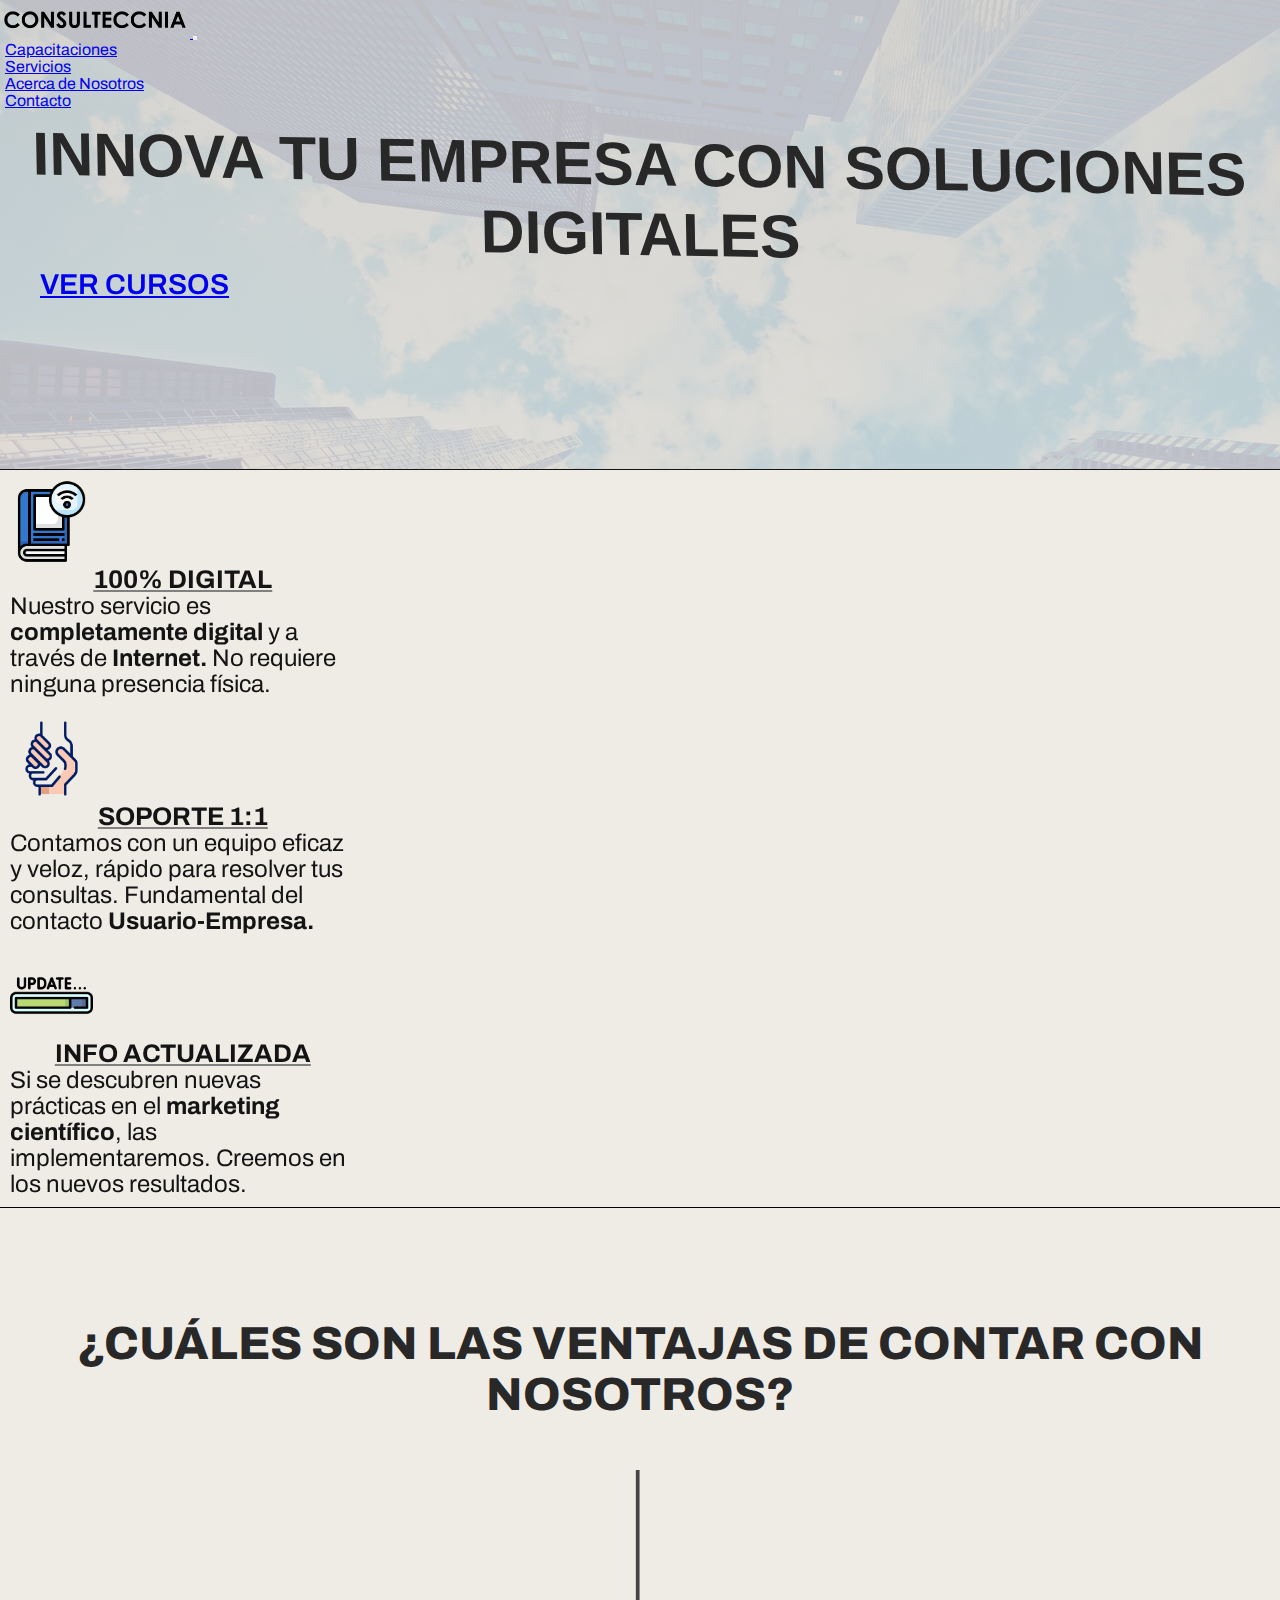
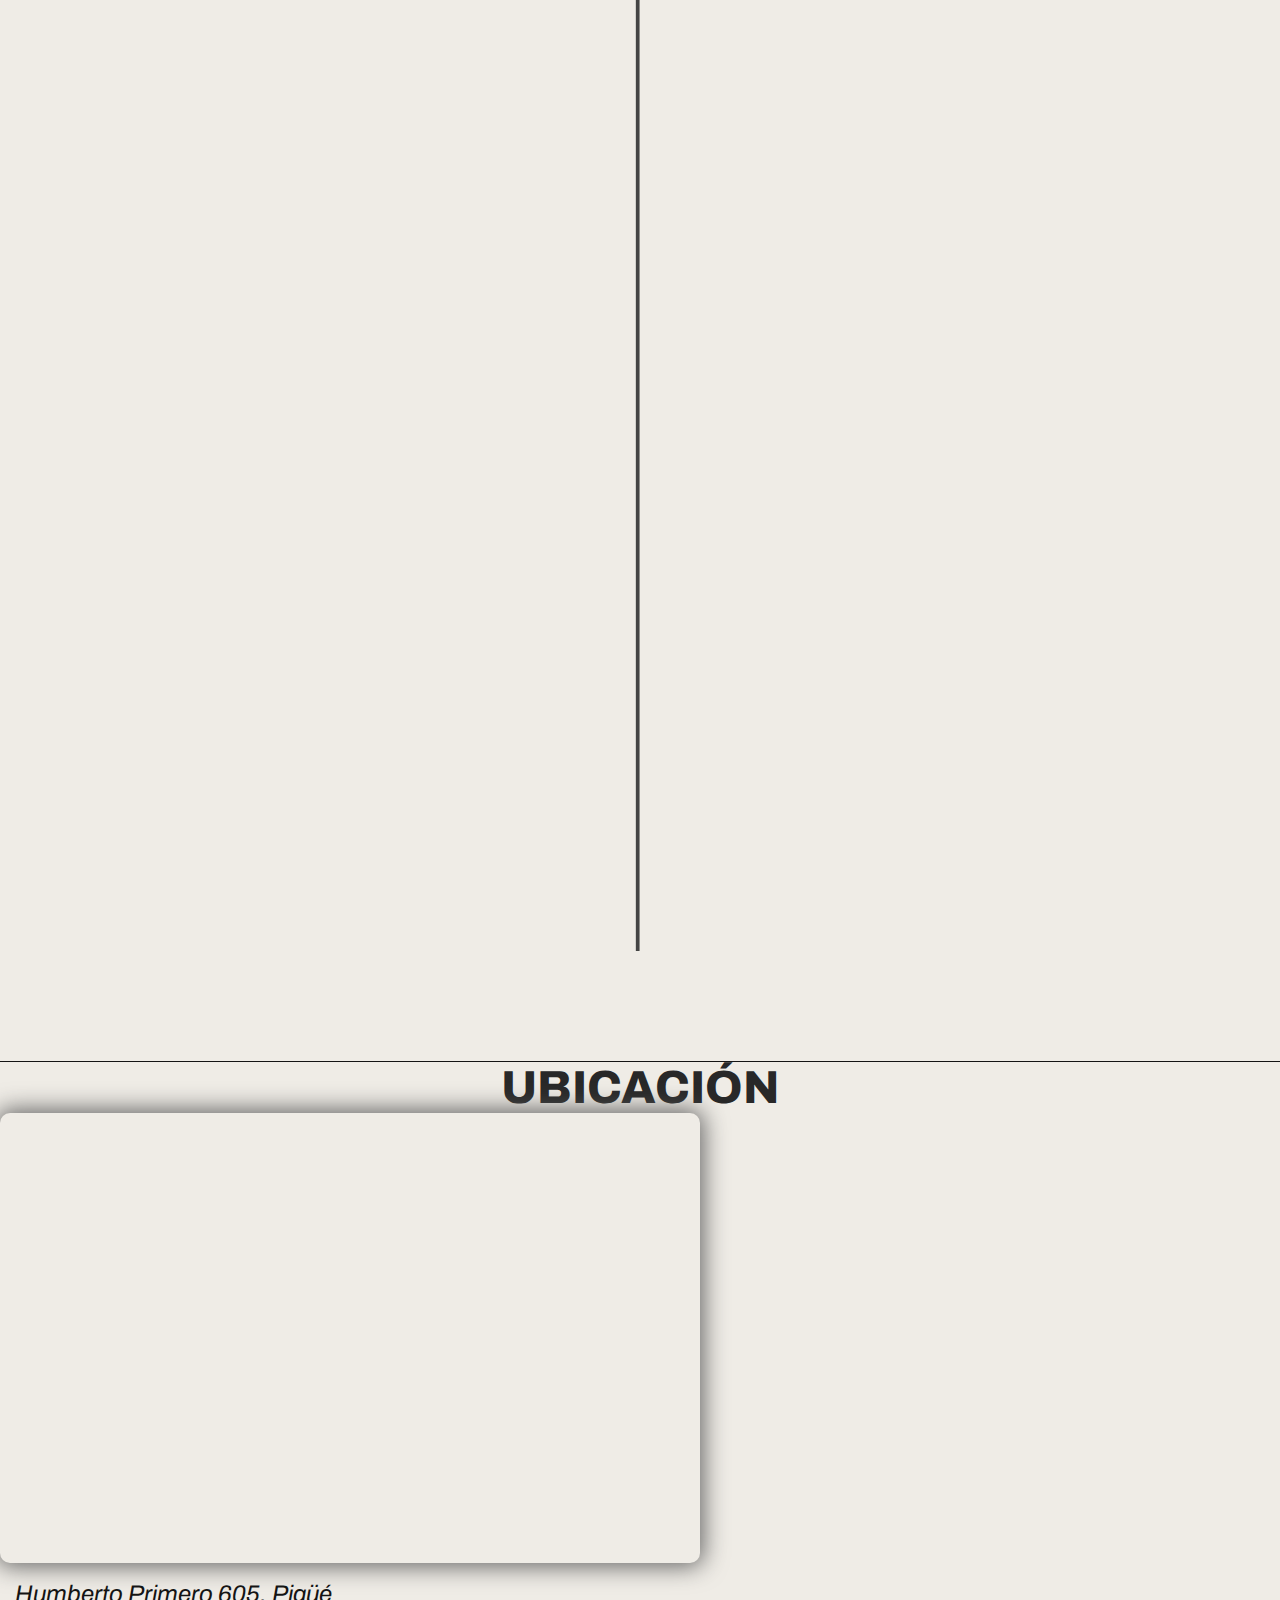
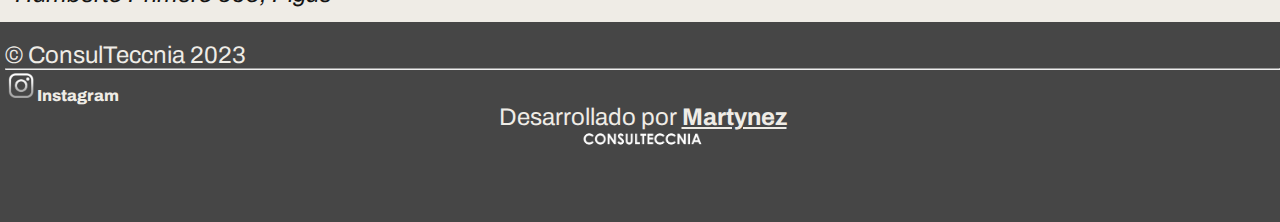
<file: index.html>
<!DOCTYPE html>
<html lang="en">

<head>
    <meta charset="UTF-8">
    <meta http-equiv="X-UA-Compatible" content="IE=edge">
    <meta name="viewport" content="width=device-width, initial-scale=1.0">
    <title>Inicio - ConsulTeccnia</title>

    <!-- invocar fuentes -->
    <link rel="preconnect" href="https://fonts.googleapis.com">
    <link rel="preconnect" href="https://fonts.gstatic.com" crossorigin>
    <link href="https://fonts.googleapis.com/css2?family=Archivo:wght@400;500;600&display=swap" rel="stylesheet">

    <link rel="preconnect" href="https://fonts.googleapis.com">
    <link rel="preconnect" href="https://fonts.gstatic.com" crossorigin>
    <link href="https://fonts.googleapis.com/css2?family=Preahvihear&display=swap" rel="stylesheet">
    <!-- fin invocar fuentes -->

    <!-- Bootstrap -->
    <link href="https://cdn.jsdelivr.net/npm/bootstrap@5.3.0-alpha1/dist/css/bootstrap.min.css" rel="stylesheet"
        integrity="sha384-GLhlTQ8iRABdZLl6O3oVMWSktQOp6b7In1Zl3/Jr59b6EGGoI1aFkw7cmDA6j6gD" crossorigin="anonymous">
    <script src="https://cdn.jsdelivr.net/npm/bootstrap@5.3.0-alpha1/dist/js/bootstrap.bundle.min.js"
        integrity="sha384-w76AqPfDkMBDXo30jS1Sgez6pr3x5MlQ1ZAGC+nuZB+EYdgRZgiwxhTBTkF7CXvN"
        crossorigin="anonymous"></script>
    <!-- fin Bootstrap -->

    <!-- invocar css -->
    <link rel="stylesheet" href="./css/style.css">
    <!-- fin invocar CSS -->
    <link rel="shortcut icon" href="assets/imgs/favicon.png" type="image/x-icon">

    <!-- link animate on scroll -->
    <link href="https://unpkg.com/aos@2.3.1/dist/aos.css" rel="stylesheet">

</head>

<body class="body">
    <!-- inicio del header -->
    <header class="header">
        <!-- inicio de barra de navegación -->
        <nav class="navbar navbar-expand-lg navegador-gris">
            <div class="container-fluid">
                <a class="navbar-brand" href="#">
                    <img src="./assets/imgs/logotype.png" width="190" alt="logotype">
                </a>
                <button class="navbar-toggler" type="button" data-bs-toggle="collapse"
                    data-bs-target="#navbarTogglerDemo01" aria-controls="navbarTogglerDemo01" aria-expanded="false"
                    aria-label="Toggle navigation">
                    <span class="navbar-toggler-icon"></span>
                </button>
                <div class="collapse navbar-collapse" id="navbarTogglerDemo01">
                    <ul class="navbar-nav me-auto mb-2 mb-lg-0">
                        <li class="nav-item">
                            <a class="nav-link p-2" aria-current="page" href="./views/courses.html">Capacitaciones</a>
                        </li>
                        <li class="nav-item">
                            <a class="nav-link p-2" href="./views/services.html">Servicios</a>
                        </li>
                        <li class="nav-item">
                            <a class="nav-link p-2" href="./views/about-me.html">Acerca de Nosotros</a>
                        </li>
                        <li class="nav-item">
                            <a class="nav-link p-2" href="./views/contact.html">Contacto</a>
                        </li>
                    </ul>
                </div>
            </div>
        </nav>
        <!-- fin barra de navegación -->
    </header>
    <!-- fin del header -->

    <!-- inicio del main -->
    <main class="main">
        <!-- inicio del article de oferta CURSOS -->
        <section class="oferta-cursos m-4">
            <div class="oferta-cursos__container d-flex flex-column justify-content-center align-items-center"
                data-aos="fade-up">
                <h2 class="oferta-cursos__h2 mb-3">INNOVA TU EMPRESA CON SOLUCIONES DIGITALES</h2>
                <a class="btn btn-secondary oferta-cursos__button" href="./views/courses.html" role="button">VER
                    CURSOS</a>
            </div>
        </section>
        <!-- fin del article de oferta CURSOS -->

        <!-- inicio de la seccion de beneficios       -->
        <section class="beneficios-consulteccnia text-center p-4">

            <!-- inicio del row -->
            <div class="row justify-content-center" data-aos="fade-right">

                <div class="beneficios-consulteccnia__caja p-2 m-4">
                    <img src="./assets/imgs/rocket-launch-start-up-symbol-png.png" alt="icon-digital"
                        class="beneficios-consulteccnia__img-card">
                    <h3 class="beneficios_consulteccnia__h3 m-2">100% DIGITAL</h3>
                    <p class="beneficios-consulteccnia__p">Nuestro servicio es <b>completamente digital</b> y a través
                        de
                        <b>Internet.</b> No requiere ninguna presencia física.
                    </p>
                </div>

                <div class="beneficios-consulteccnia__caja p-2 m-4">
                    <img src="./assets/imgs/247-2471651_technical-support-png-download-icon-customer-service-png.png"
                        alt="icon-support" class="beneficios-consulteccnia__img-card">
                    <h3 class="beneficios_consulteccnia__h3 m-2">SOPORTE 1:1</h3>
                    <p class="beneficios-consulteccnia__p">Contamos con un equipo eficaz y veloz, rápido para resolver
                        tus
                        consultas. Fundamental del contacto <b>Usuario-Empresa.</b></p>
                </div>

                <div class="beneficios-consulteccnia__caja p-2 m-4">
                    <img src="./assets/imgs/5359971.png" alt="icon-info" class="beneficios-consulteccnia__img-card">
                    <h3 class="beneficios_consulteccnia__h3 m-2">INFO ACTUALIZADA</h3>
                    <p class="beneficios-consulteccnia__p">Si se descubren nuevas prácticas en el <b>marketing
                            científico</b>, las implementaremos. Creemos en los nuevos resultados.</p>
                </div>

            </div>
            <!-- final del row -->

        </section>
        <!-- fin de la seccion de beneficios -->

        <!-- seccion de ventajas -->
        <section class="ventajas-consulteccnia">
            <h2 class="ventajas-consulteccnia__h2">¿CUÁLES SON LAS VENTAJAS DE CONTAR CON NOSOTROS?</h2>

            <div class="contenedor-padre">

                <!-- inicio de contenedor padre de las tarjetitas, con justify content: flex end     -->
                <div class="ventajas-consulteccnia__contenedor-padre__flex-end">
                    <!-- inicio de cajita con ventaja -->
                    <div class="ventajas-consulteccnia__contenedor" data-aos="fade-up">
                        <h3 class="ventajas-consulteccnia__h3">ENFOQUE DE STARTUPS</h3>
                        <img class="ventajas-consulteccnia__img-ventaja" src="./assets/imgs/startup.png"
                            alt="startup-icon">
                        <p class="ventajas-consulteccnia__p">Asesoramos en el nuevo tipo de empresas que el público y la
                            juventud, en general, reclaman en este <b>Siglo XXI,</b> un modelo eficaz y que viene con un
                            ritmo exponencial, y una nueva filosofía del <i>management.</i></p>
                    </div>
                    <!-- fin de cajita con ventaja -->
                </div>
                <!-- fin de contenedor padre de las tarjetitas, con justify content: flex end     -->

                <!-- inicio de contenedor padre de las tarjetitas, con justify content: flex start     -->
                <div class="ventajas-consulteccnia__contenedor-padre__flex-start">
                    <!-- inicio de cajita con ventaja -->
                    <div class="ventajas-consulteccnia__contenedor" data-aos="fade-up-right">
                        <h3 class="ventajas-consulteccnia__h3">ADAPTACIÓN A IA</h3>
                        <img class="ventajas-consulteccnia__img-ventaja" src="./assets/imgs/1693746.png" alt="ia-icon">
                        <p class="ventajas-consulteccnia__p">La IA (Inteligencia artificial) está disponible en todos
                            los rincones del mundo, y no es la excepción en los negocios. Si quieres que tu empresa o
                            proyecto triunfe, por las demandas actuales necesitarás dotar de IA tus movimientos
                            empresariales para mayor beneficio</p>
                    </div>
                    <!-- fin de cajita con ventaja -->
                </div>
                <!-- fin de contenedor padre de las tarjetitas, con justify content: flex start     -->

                <!-- inicio de contenedor padre de las tarjetitas, con justify content: flex end     -->
                <div class="ventajas-consulteccnia__contenedor-padre__flex-end">
                    <!-- inicio de cajita con ventaja -->
                    <div class="ventajas-consulteccnia__contenedor" data-aos="fade-up">
                        <h3 class="ventajas-consulteccnia__h3">ORIENTACIÓN A NUEVAS PRÁCTICAS</h3>
                        <img class="ventajas-consulteccnia__img-ventaja" src="./assets/imgs/practicas.png"
                            alt="practice-icon">
                        <p class="ventajas-consulteccnia__p">Todo lo que se enseñe o recomiende desde este proyecto,
                            será orientado a las nuevas prácticas requeridas en empresas y el mercado en general.</p>
                    </div>
                    <!-- fin de cajita con ventaja -->
                </div>
                <!-- fin de contenedor padre de las tarjetitas, con justify content: flex end     -->

            </div>
        </section>
        <!-- fin seccion de ventajas -->

        <!-- seccion de ubicacion -->
        <section class="ubicacion d-flex align-items-center p-5 flex-column">
            <h2 class="text-center ubicacion__h2">UBICACIÓN</h2>
            <iframe class="mw-100 ubicacion__iframe"
                src="https://www.google.com/maps/embed?pb=!1m14!1m12!1m3!1d18404.611638584658!2d-62.40984140509638!3d-37.604856809883884!2m3!1f0!2f0!3f0!3m2!1i1024!2i768!4f13.1!5e0!3m2!1ses-419!2sar!4v1675961885422!5m2!1ses-419!2sar"
                width="700" height="450" style="border:0;" allowfullscreen="" loading="lazy"
                referrerpolicy="no-referrer-when-downgrade"></iframe>
            <p class="ubicacion__p"><i>Humberto Primero 605, Pigüé</i></p>
        </section>
        <!-- fin seccion ubicacion -->
                
    </main>
    <!-- fin del main -->

    <!-- inicio del footer -->
    <footer class="footer">
        <p>&copy; ConsulTeccnia 2023</p>
        <hr>
        <div class="contenedor-instagram">
            <a class="enlace-insta" href="https://www.instagram.com/consulteccnia" target="_blank">
                <img class="insta" src="./assets/imgs/ig_white.png" alt="instagram-consulteccnia">Instagram
            </a>
        </div>
        <div class="creditos">
            <p>Desarrollado por <a href="https://www.instagram.com/martynezprod" target="_blank"><b>Martynez</b></a></p>
            <img src="./assets/imgs/logotype-of-footer.png" alt="logotype-consulteccnia-footer"
                class="footer__logotype">
        </div>
    </footer>
    <!-- fin footer -->

    <!-- script de animate on scroll -->
    <script src="https://unpkg.com/aos@2.3.1/dist/aos.js"></script>

    <script>
        AOS.init();
    </script>
</body>

</html>
</file>
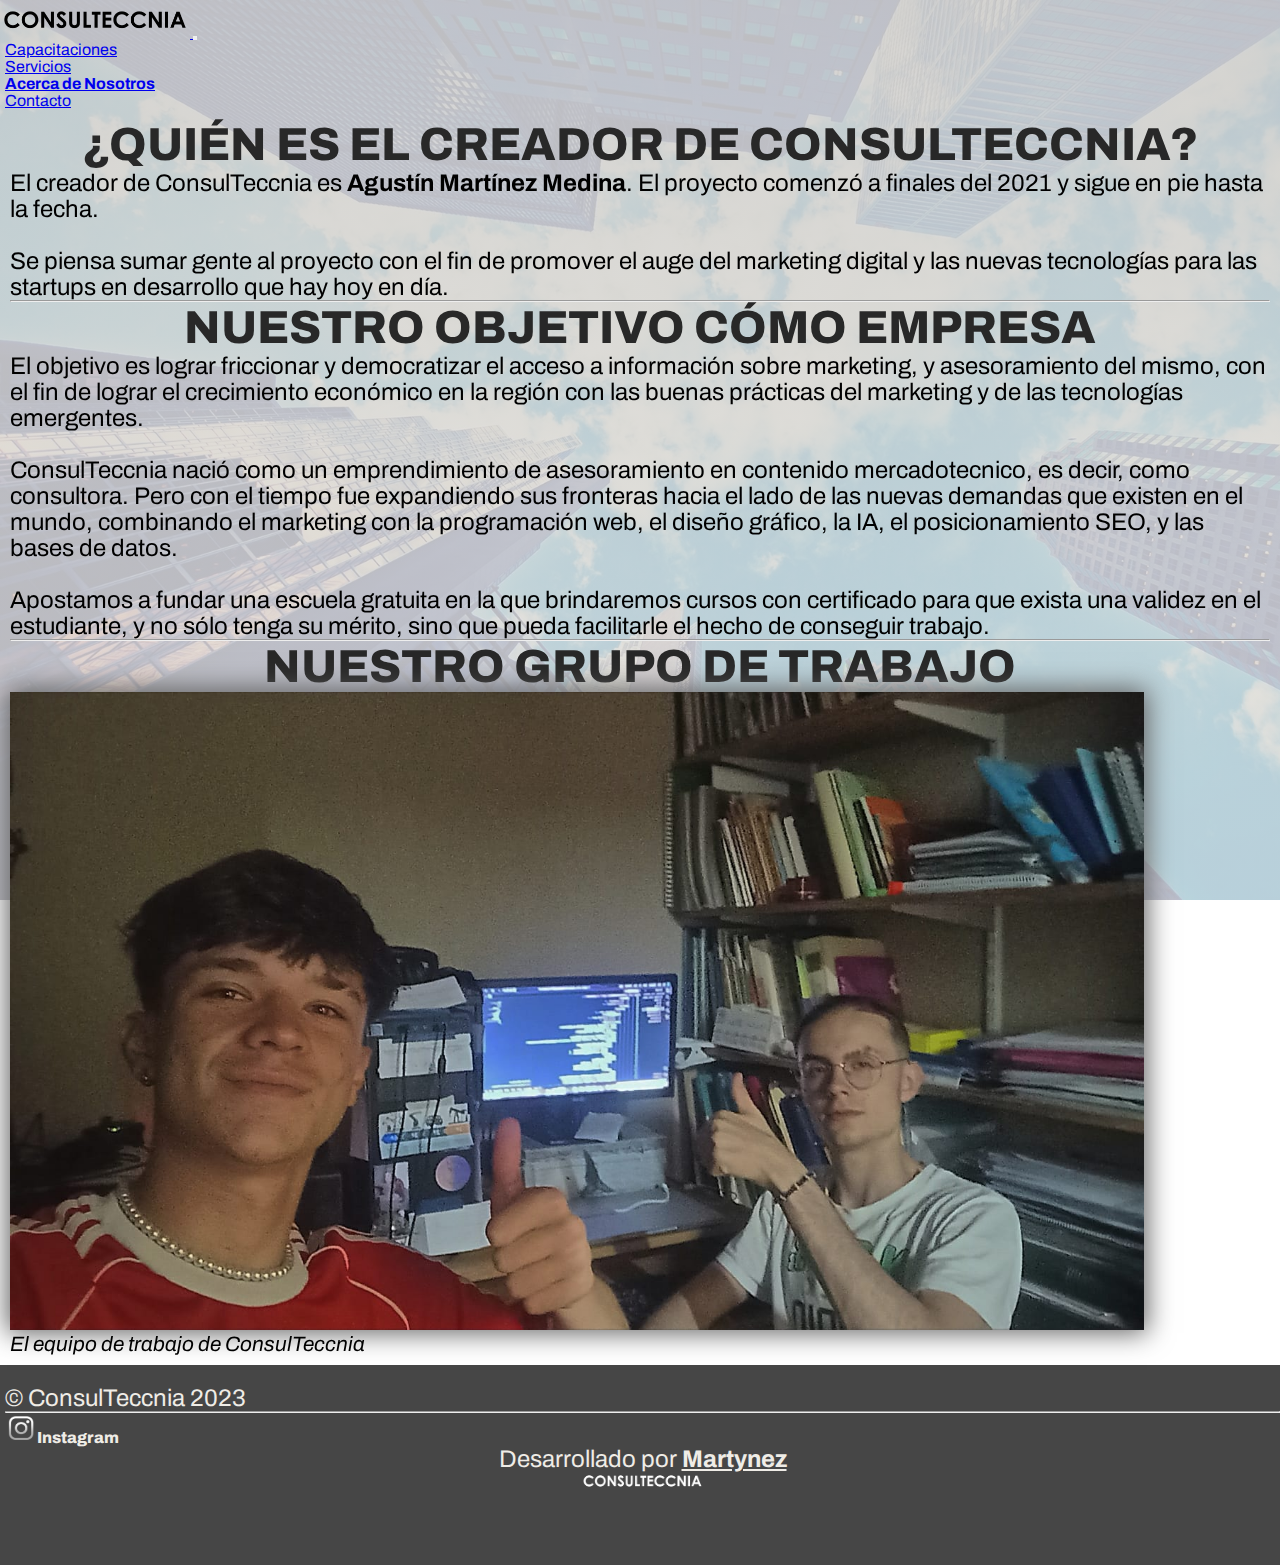
<file: views/about-me.html>
<!DOCTYPE html>
<html lang="en">

<head>
    <meta charset="UTF-8">
    <meta http-equiv="X-UA-Compatible" content="IE=edge">
    <meta name="viewport" content="width=device-width, initial-scale=1.0">
    <title>Acerca de Nosotros - ConsulTeccnia</title>
    <!-- invocar fuentes -->
    <link rel="preconnect" href="https://fonts.googleapis.com">
    <link rel="preconnect" href="https://fonts.gstatic.com" crossorigin>
    <link href="https://fonts.googleapis.com/css2?family=Archivo:wght@400;500;600&display=swap" rel="stylesheet">
    <!-- fin invocar fuentes -->

    <!-- Bootstrap -->
    <link href="https://cdn.jsdelivr.net/npm/bootstrap@5.3.0-alpha1/dist/css/bootstrap.min.css" rel="stylesheet"
        integrity="sha384-GLhlTQ8iRABdZLl6O3oVMWSktQOp6b7In1Zl3/Jr59b6EGGoI1aFkw7cmDA6j6gD" crossorigin="anonymous">
    <script src="https://cdn.jsdelivr.net/npm/bootstrap@5.3.0-alpha1/dist/js/bootstrap.bundle.min.js"
        integrity="sha384-w76AqPfDkMBDXo30jS1Sgez6pr3x5MlQ1ZAGC+nuZB+EYdgRZgiwxhTBTkF7CXvN"
        crossorigin="anonymous"></script>
    <!-- fin Bootstrap -->

    <!-- invocar CSS -->
    <link rel="stylesheet" href="../css/style.css">
    <!-- fin invocar CSS -->
    <link rel="shortcut icon" href="../assets/imgs/favicon.png" type="image/x-icon">

    <!-- link animate on scroll -->
    <link href="https://unpkg.com/aos@2.3.1/dist/aos.css" rel="stylesheet">

</head>

<body class="body">
    <!-- inicio del header -->
    <header class="header">
        <!-- inicio de barra de navegación -->
        <nav class="navbar navbar-expand-lg navegador-gris">
            <div class="container-fluid">
                <a class="navbar-brand" href="../index.html">
                    <img src="../assets/imgs/logotype.png" width="190" alt="logotype">
                </a>
                <button class="navbar-toggler" type="button" data-bs-toggle="collapse"
                    data-bs-target="#navbarTogglerDemo01" aria-controls="navbarTogglerDemo01" aria-expanded="false"
                    aria-label="Toggle navigation">
                    <span class="navbar-toggler-icon"></span>
                </button>
                <div class="collapse navbar-collapse" id="navbarTogglerDemo01">
                    <ul class="navbar-nav me-auto mb-2 mb-lg-0">
                        <li class="nav-item">
                            <a class="nav-link p-2" aria-current="page" href="./courses.html">Capacitaciones</a>
                        </li>
                        <li class="nav-item">
                            <a class="nav-link p-2" href="./services.html">Servicios</a>
                        </li>
                        <li class="nav-item">
                            <a class="nav-link p-2 active" href="./about-me.html">Acerca de Nosotros</a>
                        </li>
                        <li class="nav-item">
                            <a class="nav-link p-2" href="./contact.html">Contacto</a>
                        </li>
                    </ul>
                </div>
            </div>
        </nav>
        <!-- fin barra de navegación -->
    </header>
    <!-- fin del header -->
    
    <!-- inicio del main -->
    <main class="main">

        <!-- inicio del section de acerca de Nosotros -->
        <section class="about-me m-4 text-center" data-aos="fade-up">
            <h2 class="about-me__h2">¿QUIÉN ES EL CREADOR DE CONSULTECCNIA?</h2>
            <p class="lead about-me__p">El creador de ConsulTeccnia es <b>Agustín Martínez Medina</b>. El proyecto comenzó a finales del 2021 y sigue en pie hasta la fecha.
            <br><br>
            Se piensa sumar gente al proyecto con el fin de promover el auge del marketing digital y las nuevas tecnologías para las startups en desarrollo que hay hoy en día.</p>

            <hr>

            <h2 class="about-me__h2">NUESTRO OBJETIVO CÓMO EMPRESA</h2>
            <p class="lead about-me__p">El objetivo es lograr friccionar y democratizar el acceso a información sobre marketing, y asesoramiento del mismo, con el fin de lograr el crecimiento económico en la región con las buenas prácticas del marketing y de las tecnologías emergentes.
            <br><br>
            ConsulTeccnia nació como un emprendimiento de asesoramiento en contenido mercadotecnico, es decir, como consultora. Pero con el tiempo fue expandiendo sus fronteras hacia el lado de las nuevas demandas que existen en el mundo, combinando el marketing con la programación web, el diseño gráfico, la IA, el posicionamiento SEO, y las bases de datos.
            <br><br>
            Apostamos a fundar una escuela gratuita en la que brindaremos cursos con certificado para que exista una validez en el estudiante, y no sólo tenga su mérito, sino que pueda facilitarle el hecho de conseguir trabajo.</p>

            <hr>
            
            <h2 class="about-me__h2">NUESTRO GRUPO DE TRABAJO</h2>
            
            <figure>
                <img class="about-me__img" src="../assets/imgs/about-me/grupo-trabajo.jpeg" alt="team-work">
                <legend class="about-me__legend mb-5"><i>El equipo de trabajo de ConsulTeccnia</i></legend>
            </figure>

        </section>
        <!-- fin del section de acerca de nosotros -->

    </main>
    <!-- fin del main -->

    <!-- pie de página -->
    <footer class="footer mt-2">
        <p>&copy; ConsulTeccnia 2023</p>
         <hr>
        <div class="contenedor-instagram">
            <a class="enlace-insta" href="https://www.instagram.com/consulteccnia" target="_blank">
                <img class="insta" src="../assets/imgs/ig_white.png" alt="instagram-consulteccnia">Instagram
             </a>
         </div>
         <div class="creditos">
             <p>Desarrollado por <a href="https://www.instagram.com/martynezprod" target="_blank"><b>Martynez</b></a></p>
             <img src="../assets/imgs/logotype-of-footer.png" alt="logotype-consulteccnia-footer" class="footer__logotype">
         </div>
     </footer>
     <!-- fin pie de página -->

     <!-- script de animate on scroll -->
    <script src="https://unpkg.com/aos@2.3.1/dist/aos.js"></script>

    <script>
        AOS.init();
    </script>
</body>
</html>
</file>
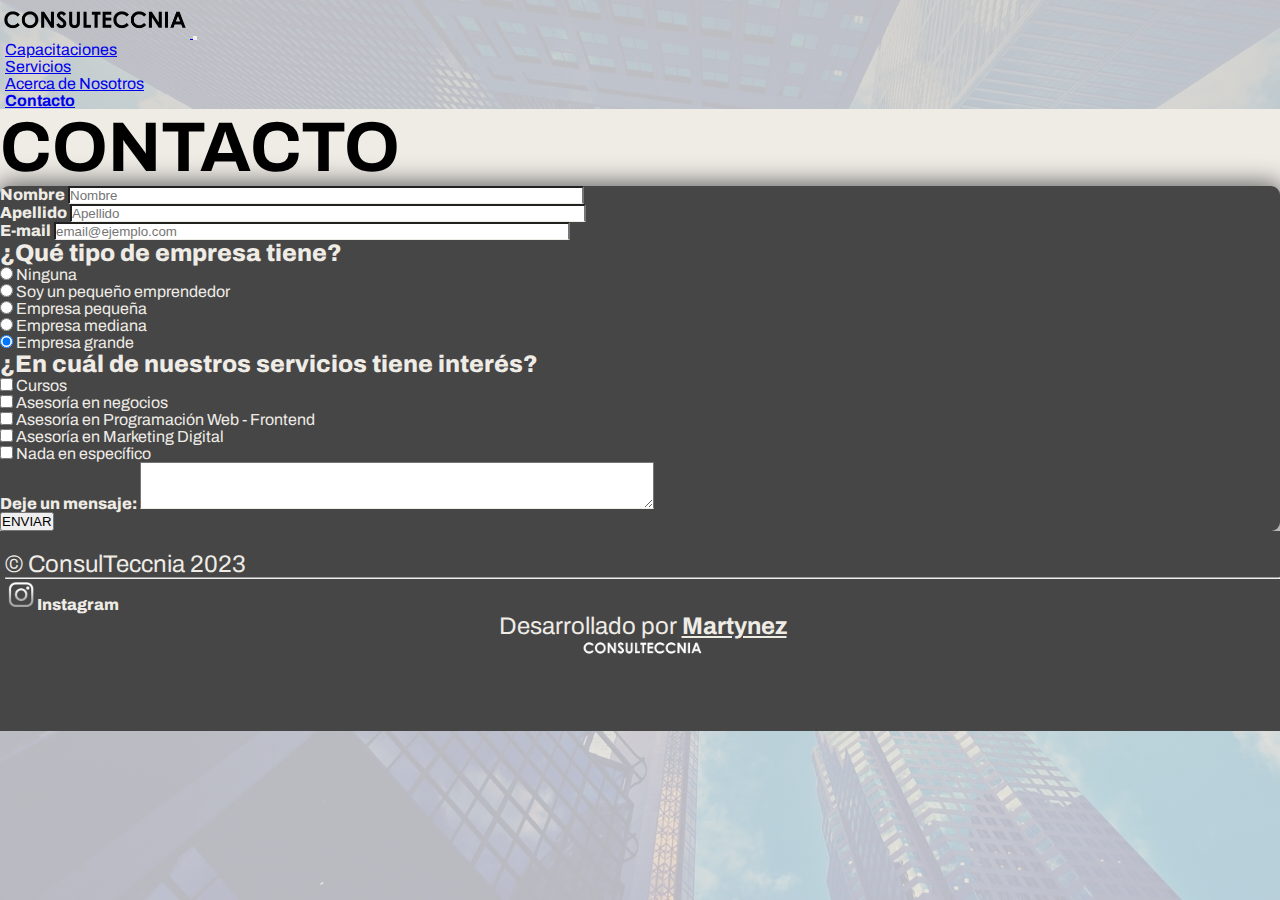
<file: views/contact.html>
<!DOCTYPE html>
<html lang="en">
<head>
    <meta charset="UTF-8">
    <meta http-equiv="X-UA-Compatible" content="IE=edge">
    <meta name="viewport" content="width=device-width, initial-scale=1.0">
    <title>Contacto - ConsulTeccnia</title>
    <!-- invocar fuentes -->
    <link rel="preconnect" href="https://fonts.googleapis.com">
    <link rel="preconnect" href="https://fonts.gstatic.com" crossorigin>
    <link href="https://fonts.googleapis.com/css2?family=Archivo:wght@400;500;600&display=swap" rel="stylesheet">
    <!-- fin invocar fuentes -->

    <!-- Bootstrap -->
    <link href="https://cdn.jsdelivr.net/npm/bootstrap@5.3.0-alpha1/dist/css/bootstrap.min.css" rel="stylesheet"
        integrity="sha384-GLhlTQ8iRABdZLl6O3oVMWSktQOp6b7In1Zl3/Jr59b6EGGoI1aFkw7cmDA6j6gD" crossorigin="anonymous">
    <script src="https://cdn.jsdelivr.net/npm/bootstrap@5.3.0-alpha1/dist/js/bootstrap.bundle.min.js"
        integrity="sha384-w76AqPfDkMBDXo30jS1Sgez6pr3x5MlQ1ZAGC+nuZB+EYdgRZgiwxhTBTkF7CXvN"
        crossorigin="anonymous"></script>
    <!-- fin Bootstrap -->

    <!-- invocar CSS -->
    <link rel="stylesheet" href="../css/style.css">
    <!-- fin invocar CSS -->
    <link rel="shortcut icon" href="../assets/imgs/favicon.png" type="image/x-icon">
</head>
<body class="body">
    <!-- inicio del header -->
    <header class="header">
      <!-- inicio de barra de navegación -->
      <nav class="navbar navbar-expand-lg navegador-gris">
          <div class="container-fluid">
              <a class="navbar-brand" href="../index.html">
                  <img src="../assets/imgs/logotype.png" width="190" alt="logotype">
              </a>
              <button class="navbar-toggler" type="button" data-bs-toggle="collapse"
                  data-bs-target="#navbarTogglerDemo01" aria-controls="navbarTogglerDemo01" aria-expanded="false"
                  aria-label="Toggle navigation">
                  <span class="navbar-toggler-icon"></span>
              </button>
              <div class="collapse navbar-collapse" id="navbarTogglerDemo01">
                  <ul class="navbar-nav me-auto mb-2 mb-lg-0">
                      <li class="nav-item">
                          <a class="nav-link p-2" aria-current="page" href="./courses.html">Capacitaciones</a>
                      </li>
                      <li class="nav-item">
                          <a class="nav-link p-2" href="./services.html">Servicios</a>
                      </li>
                      <li class="nav-item">
                          <a class="nav-link p-2" href="./about-me.html">Acerca de Nosotros</a>
                      </li>
                      <li class="nav-item">
                          <a class="nav-link p-2 active" href="./contact.html">Contacto</a>
                      </li>
                  </ul>
              </div>
          </div>
      </nav>
      <!-- fin barra de navegación -->
  </header>
  <!-- fin del header -->
    
    <!-- inicio del main -->
    <main class="main">

      <!-- section para el contacto -->
        <section class="p-5 mt-5 contact">
            <h1 class="contact__h1">CONTACTO</h1> 
            <!-- inicio del formulario -->
            <form action="#" class="formulario p-3 mt-5">
                <div class="mb-3">
                    <label for="first-name" class="form-label">Nombre</label>
                    <input type="text" class="form-control" id="first-name" placeholder="Nombre">
                  </div>

                  <div class="mb-3">
                    <label for="last-name" class="form-label">Apellido</label>
                    <input type="text" class="form-control" id="last-name" placeholder="Apellido"></input>
                  </div>

                  <div class="mb-3">
                    <label for="correo-electronico" class="form-label">E-mail</label>
                    <input type="email" class="form-control" id="correo-electronico" placeholder="email@ejemplo.com">
                  </div>

                  <p class="lead form-label">¿Qué tipo de empresa tiene?</p>
                  <div class="form-check">
                    <input class="form-check-input" type="radio" name="type-business" value="pequeño-emprendedor" id="pequeño-emprendedor">
                    <label class="form-check-label" for="pequeño-emprendedor">
                      Ninguna
                    </label>
                  </div>
                  <div class="form-check">
                    <input class="form-check-input" type="radio" name="type-business" value="pequeño-emprendedor" id="pequeño-emprendedor">
                    <label class="form-check-label" for="pequeño-emprendedor">
                      Soy un pequeño emprendedor
                    </label>
                  </div>
                  <div class="form-check">
                    <input class="form-check-input" type="radio" name="type-business" value="pequeña-empresa" id="pequeña-empresa" checked>
                    <label class="form-check-label" for="pequeña-empresa">
                      Empresa pequeña
                    </label>
                  </div>
                  <div class="form-check">
                    <input class="form-check-input" type="radio" name="type-business" value="mediana-empresa" id="mediana-empresa">
                    <label class="form-check-label" for="mediana-empresa">
                      Empresa mediana
                    </label>
                  </div>
                  <div class="form-check">
                    <input class="form-check-input" type="radio" name="type-business" value="gran-empresa" id="gran-empresa" checked>
                    <label class="form-check-label" for="gran-empresa">
                      Empresa grande
                    </label>
                  </div>

                  <p class="lead form-label">¿En cuál de nuestros servicios tiene interés?</p>
                  <div class="form-check">
                    <input class="form-check-input" type="checkbox" value="" id="check-cursos">
                    <label class="form-check-label" for="check-cursos">
                      Cursos
                    </label>
                  </div>
                  <div class="form-check">
                    <input class="form-check-input" type="checkbox" value="" id="check-negocios">
                    <label class="form-check-label" for="check-negocios">
                      Asesoría en negocios
                    </label>
                  </div>
                  <div class="form-check">
                    <input class="form-check-input" type="checkbox" value="" id="check-progr-frontend">
                    <label class="form-check-label" for="check-progr-frontend">
                      Asesoría en Programación Web - Frontend
                    </label>
                  </div>
                  <div class="form-check">
                    <input class="form-check-input" type="checkbox" value="" id="check-mk-digital">
                    <label class="form-check-label" for="check-mk-digital">
                      Asesoría en Marketing Digital
                    </label>
                  </div>
                  <div class="form-check">
                    <input class="form-check-input" type="checkbox" value="" id="check-none">
                    <label class="form-check-label" for="check-none">
                      Nada en específico
                    </label>
                  </div>

                  <div class="mb-3">
                    <label for="exampleFormControlTextarea1" class="form-label lead mt-3">Deje un mensaje:</label>
                    <textarea class="form-control" id="exampleFormControlTextarea1" rows="3"></textarea>
                  </div>

                  <div>
                    <button class="btn btn-secondary" type="submit">ENVIAR</button>
                  </div>
            </form>
            <!-- fin del formulario -->
            
        </section>
        <!-- fin del section de contacto -->

    </main>
    <!-- fin del main -->
    
    <!-- inicio del footer -->
    <footer class="footer">
      <p>&copy; ConsulTeccnia 2023</p>
       <hr>
      <div class="contenedor-instagram">
          <a class="enlace-insta" href="https://www.instagram.com/consulteccnia" target="_blank">
              <img class="insta" src="../assets/imgs/ig_white.png" alt="instagram-consulteccnia">Instagram
           </a>
       </div>
       <div class="creditos">
           <p>Desarrollado por <a href="http://www.instagram.com/martynezprod" target="_blank"><b>Martynez</b></a></p>
           <img src="../assets/imgs/logotype-of-footer.png" alt="logotype-consulteccnia-footer" class="footer__logotype">
       </div>
   </footer>
   <!-- fin del footer -->
   
</body>
</html>
</file>
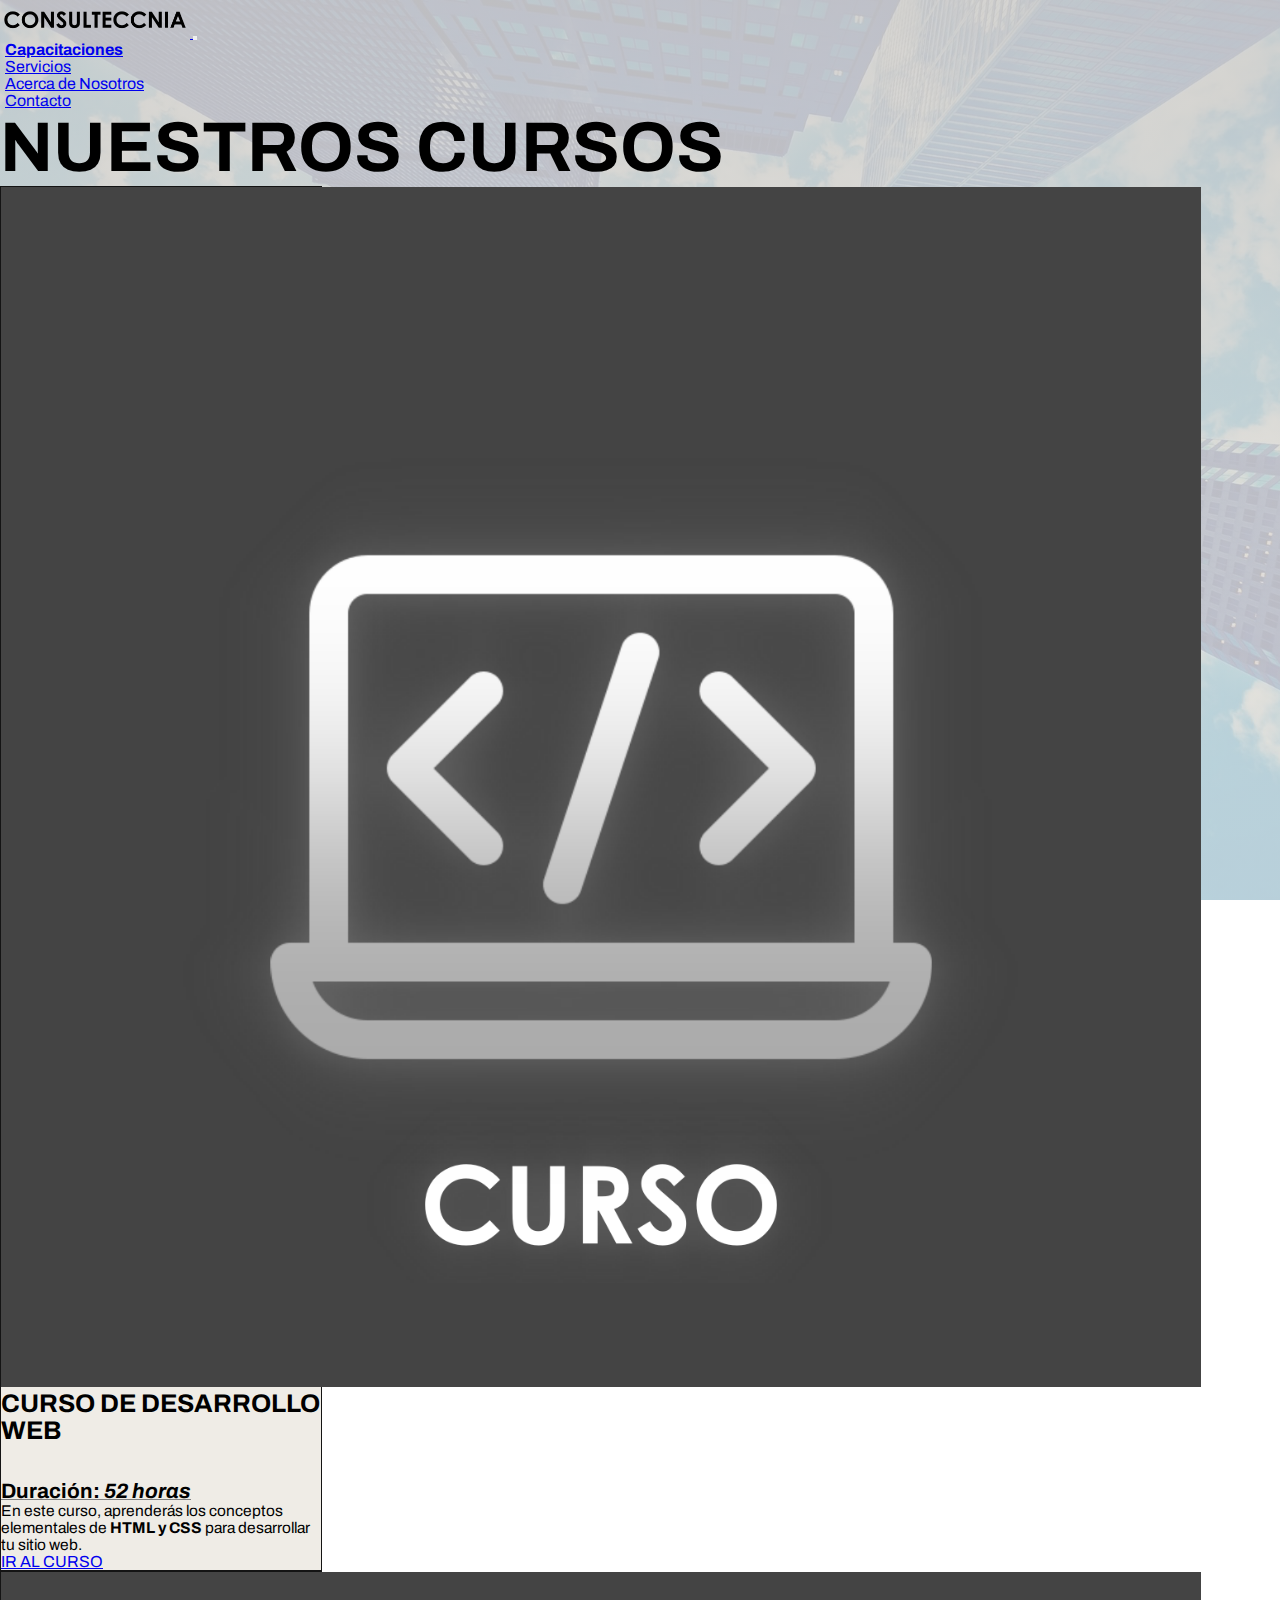
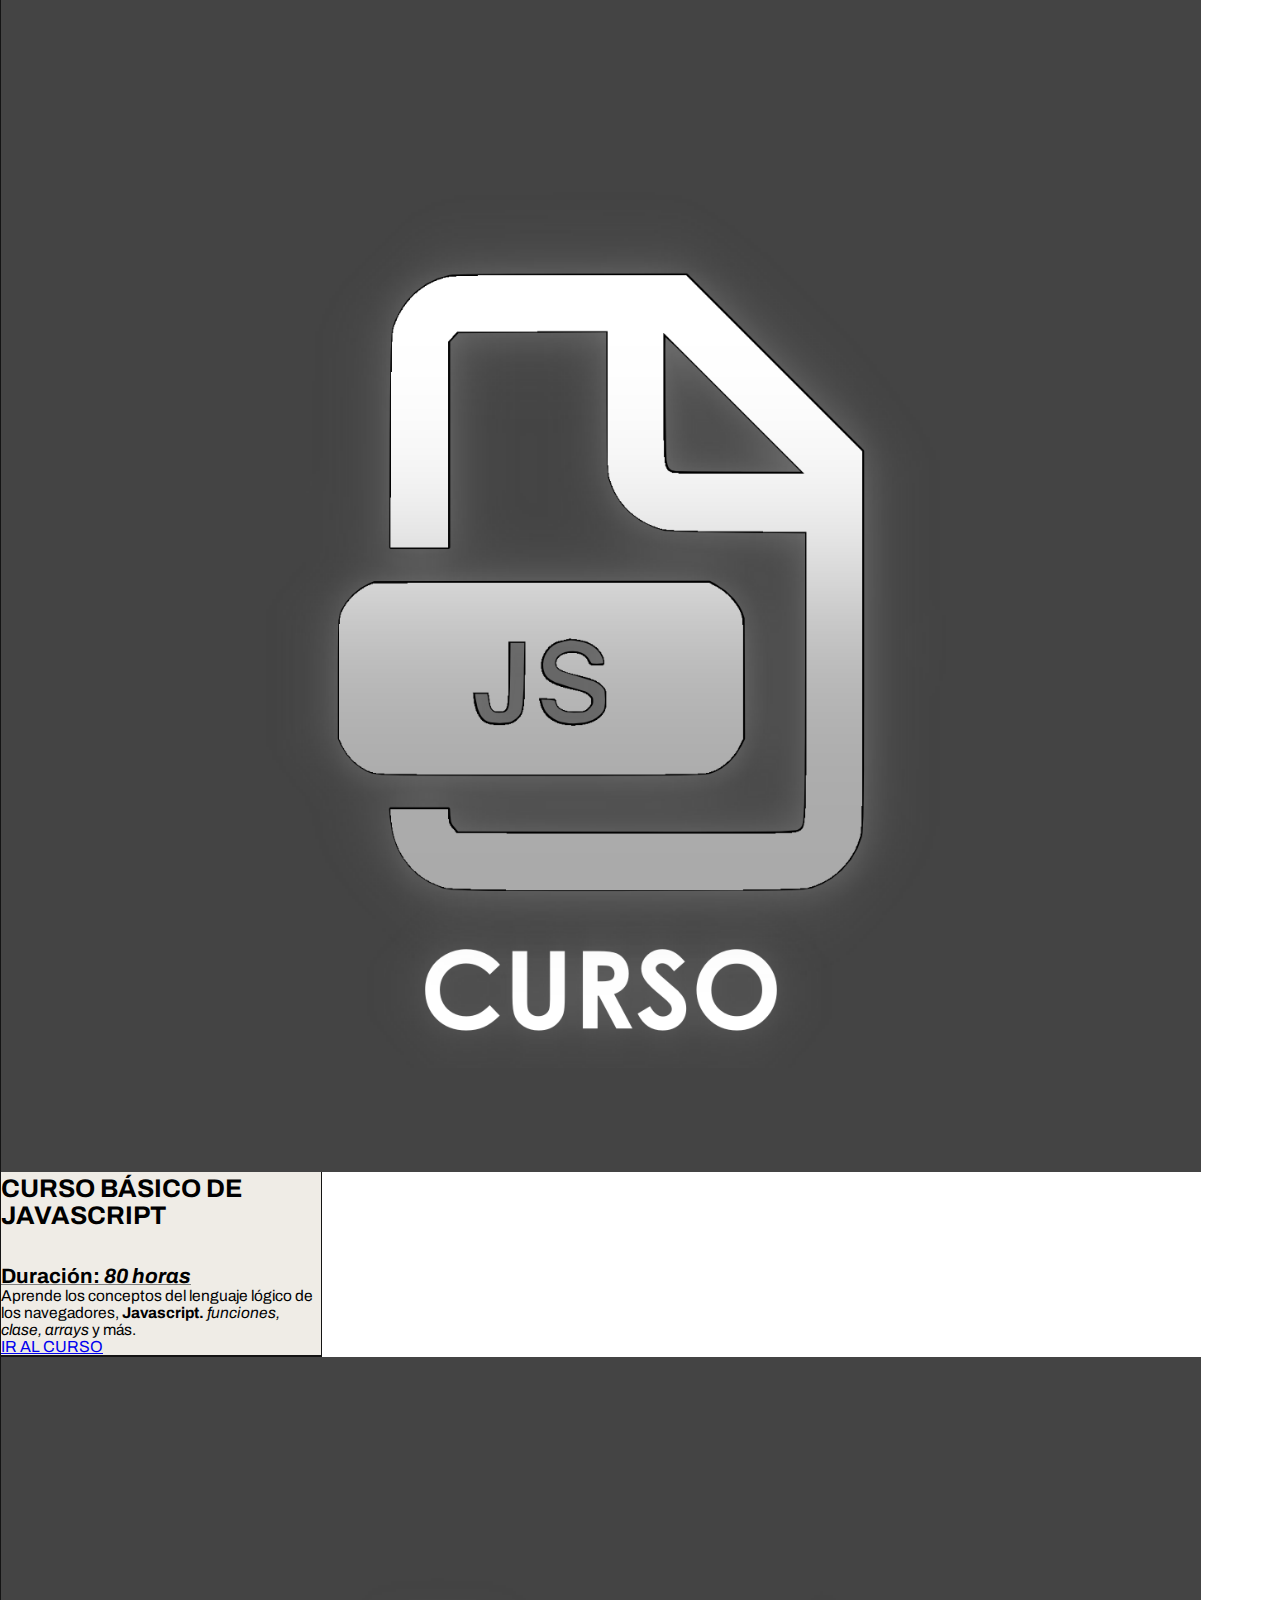
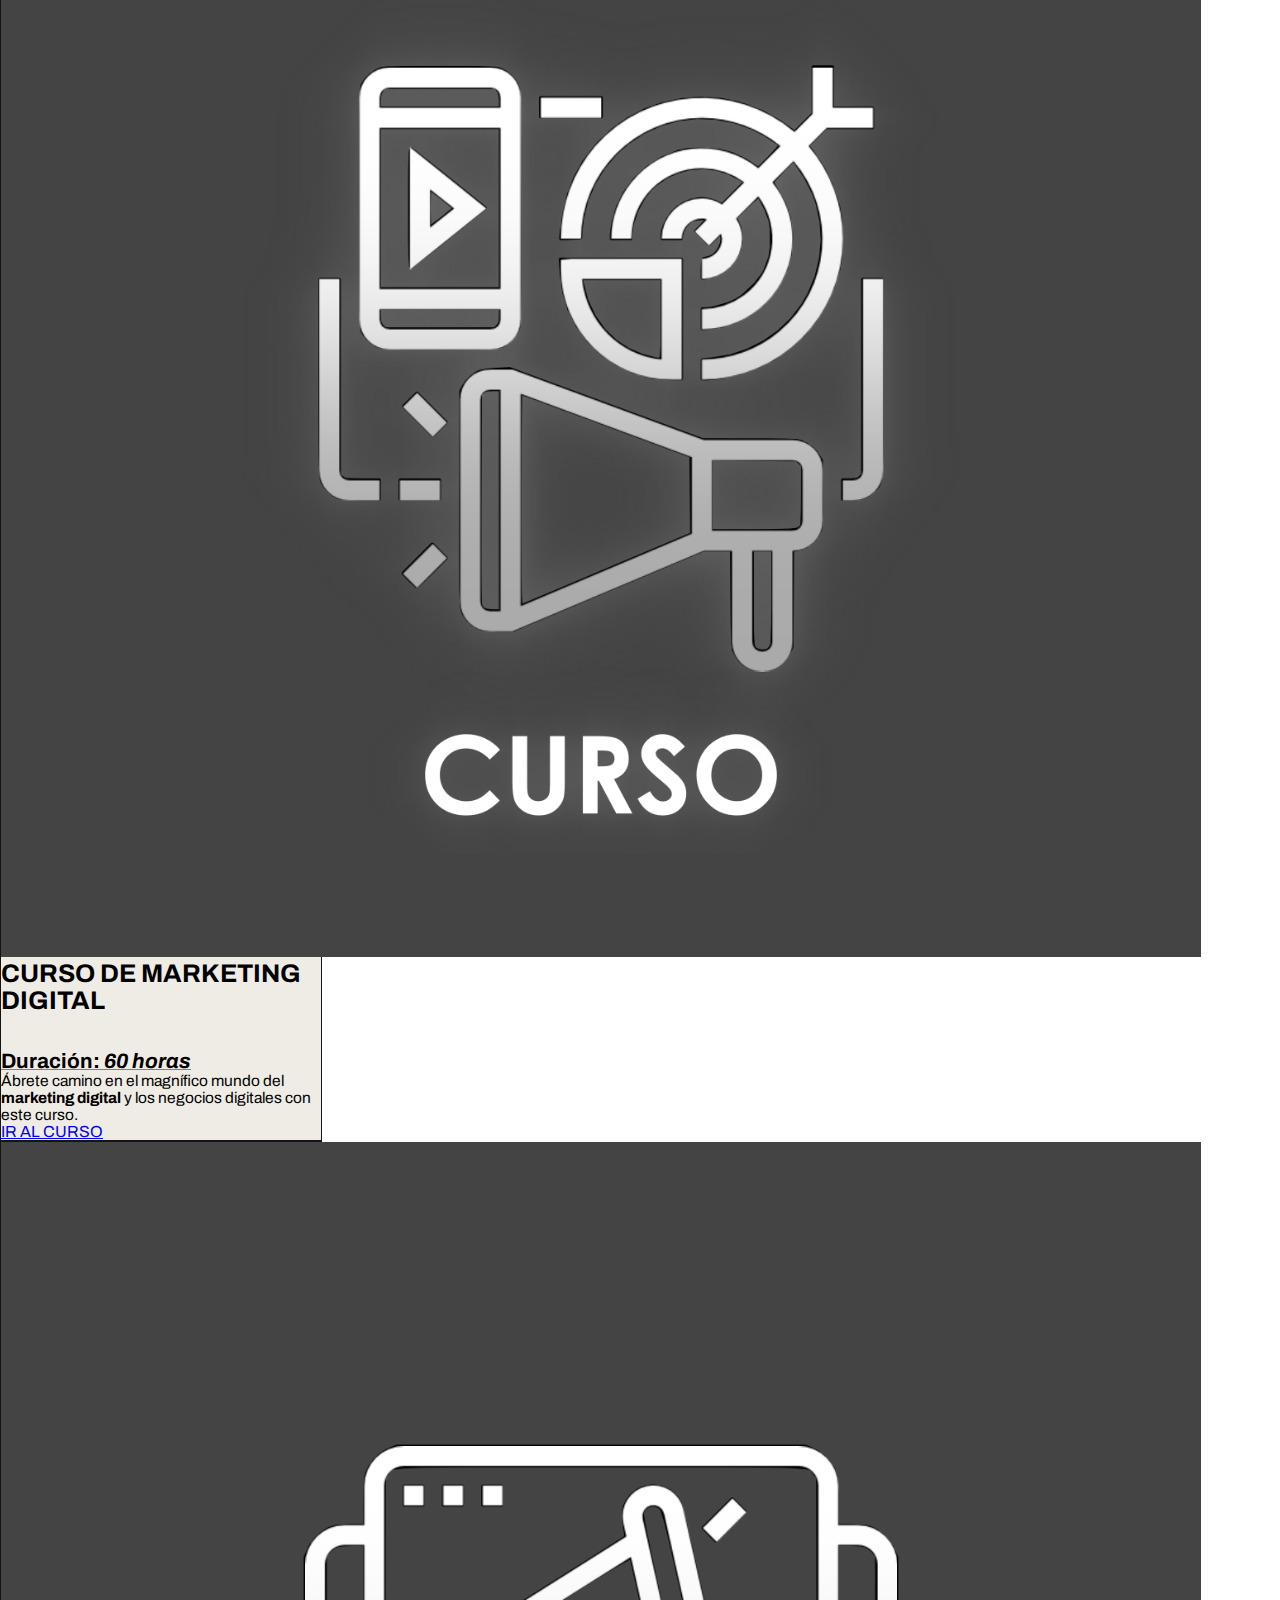
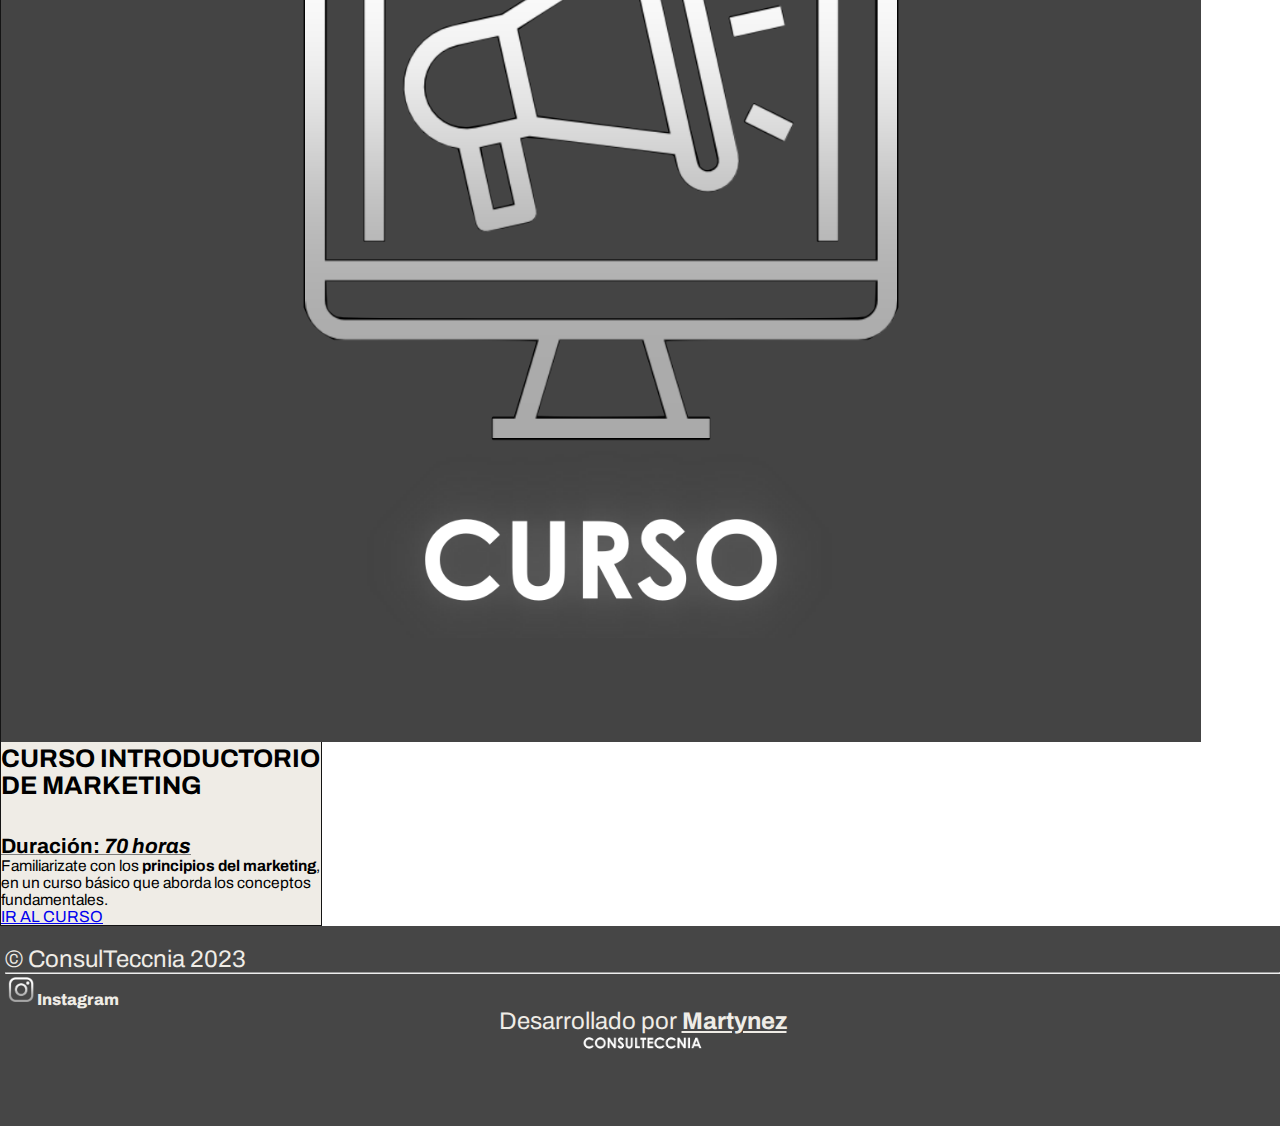
<file: views/courses.html>
<!DOCTYPE html>
<html lang="en">

<head>
    <meta charset="UTF-8">
    <meta http-equiv="X-UA-Compatible" content="IE=edge">
    <meta name="viewport" content="width=device-width, initial-scale=1.0">
    <title>Cursos - ConsulTeccnia</title>

    <!-- invocar fuentes -->
    <link rel="preconnect" href="https://fonts.googleapis.com">
    <link rel="preconnect" href="https://fonts.gstatic.com" crossorigin>
    <link href="https://fonts.googleapis.com/css2?family=Archivo:wght@400;500;600&display=swap" rel="stylesheet">
    <!-- fin invocar fuentes -->

    <!-- Bootstrap -->
    <link href="https://cdn.jsdelivr.net/npm/bootstrap@5.3.0-alpha1/dist/css/bootstrap.min.css" rel="stylesheet"
        integrity="sha384-GLhlTQ8iRABdZLl6O3oVMWSktQOp6b7In1Zl3/Jr59b6EGGoI1aFkw7cmDA6j6gD" crossorigin="anonymous">
    <script src="https://cdn.jsdelivr.net/npm/bootstrap@5.3.0-alpha1/dist/js/bootstrap.bundle.min.js"
        integrity="sha384-w76AqPfDkMBDXo30jS1Sgez6pr3x5MlQ1ZAGC+nuZB+EYdgRZgiwxhTBTkF7CXvN"
        crossorigin="anonymous"></script>
    <!-- fin Bootstrap -->

    <!-- invocar CSS -->
    <link rel="stylesheet" href="../css/style.css">
    <!-- fin invocar CSS -->
    <link rel="shortcut icon" href="../assets/imgs/favicon.png" type="image/x-icon">
</head>

<body class="body body-courses">
    <!-- inicio del header -->
    <header class="header">
        <!-- inicio de barra de navegación -->
        <nav class="navbar navbar-expand-lg navegador-gris">
            <div class="container-fluid">
                <a class="navbar-brand" href="../index.html">
                    <img src="../assets/imgs/logotype.png" width="190" alt="logotype">
                </a>
                <button class="navbar-toggler" type="button" data-bs-toggle="collapse"
                    data-bs-target="#navbarTogglerDemo01" aria-controls="navbarTogglerDemo01" aria-expanded="false"
                    aria-label="Toggle navigation">
                    <span class="navbar-toggler-icon"></span>
                </button>
                <div class="collapse navbar-collapse" id="navbarTogglerDemo01">
                    <ul class="navbar-nav me-auto mb-2 mb-lg-0">
                        <li class="nav-item">
                            <a class="nav-link p-2 active" aria-current="page" href="./courses.html">Capacitaciones</a>
                        </li>
                        <li class="nav-item">
                            <a class="nav-link p-2" href="./services.html">Servicios</a>
                        </li>
                        <li class="nav-item">
                            <a class="nav-link p-2" href="./about-me.html">Acerca de Nosotros</a>
                        </li>
                        <li class="nav-item">
                            <a class="nav-link p-2" href="./contact.html">Contacto</a>
                        </li>
                    </ul>
                </div>
            </div>
        </nav>
        <!-- fin barra de navegación -->
    </header>
    <!-- fin del header -->

    <!-- inicio del main -->
    <main class="main">
        <!-- seccion de cursos -->
        <section class="cursos m-2">
            <h1 class="cursos__h1 p-3">NUESTROS CURSOS</h1>

            <!-- container fluid de 100% width para cursos -->
            <div class="container-fluid">

                <!-- inicio de la fila -->
                <div class="row gy-5">

                    <!-- curso de desarrollo web -->
                    <div class="col">
                        <div class="card ancho-card">
                            <img src="../assets/imgs/courses/curso-desarrollo-web.png" class="card-img-top"
                                alt="curso-desarrollo-web">
                            <div class="card-body">
                                <h5 class="card-title">CURSO DE DESARROLLO WEB</h5>
                                <p class="card-duration"><b>Duración: <i>52 horas</i></b></p>
                                <p class="card-text">En este curso, aprenderás los conceptos elementales de <b>HTML y
                                        CSS</b> para desarrollar tu sitio web.</p>
                                <a href="#" class="btn btn btn-secondary">IR AL CURSO</a>
                            </div>
                        </div>
                    </div>
                    <!-- fin curso de desarrollo web -->

                    <!-- curso básico de Javascript -->
                    <div class="col">
                        <div class="card ancho-card">
                            <img src="../assets/imgs/courses/curso-javascript.png" class="card-img-top"
                                alt="curso-javascript">
                            <div class="card-body">
                                <h5 class="card-title">CURSO BÁSICO DE JAVASCRIPT</h5>
                                <p class="card-duration"><b>Duración: <i>80 horas</i></b></p>
                                <p class="card-text">Aprende los conceptos del lenguaje lógico de los navegadores,
                                    <b>Javascript. </b><i>funciones, clase, arrays</i> y más.
                                </p>
                                <a href="#" class="btn btn btn-secondary">IR AL CURSO</a>
                            </div>
                        </div>
                    </div>
                    <!--fin curso básico de Javascript -->

                    <!-- curso de marketing digital -->
                    <div class="col">
                        <div class="card ancho-card">
                            <img src="../assets/imgs/courses/curso-marketing-digital.png" class="card-img-top"
                                alt="curso-mk-digital">
                            <div class="card-body">
                                <h5 class="card-title">CURSO DE MARKETING DIGITAL</h5>
                                <p class="card-duration"><b>Duración: <i>60 horas</i></b></p>
                                <p class="card-text">Ábrete camino en el magnífico mundo del <b>marketing digital</b> y
                                    los negocios digitales con este curso.</p>
                                <a href="#" class="btn btn btn-secondary">IR AL CURSO</a>
                            </div>
                        </div>
                    </div>
                    <!-- fin curso de marketing digital -->


                    <!-- curso de introducción al marketing -->
                    <div class="col">
                        <div class="card ancho-card">
                            <img src="../assets/imgs/courses/curso-marketing.png" class="card-img-top"
                                alt="curso-introductorio-marketing">
                            <div class="card-body">
                                <h5 class="card-title">CURSO INTRODUCTORIO DE MARKETING</h5>
                                <p class="card-duration"><b>Duración: <i>70 horas</i></b></p>
                                <p class="card-text">Familiarizate con los <b>principios del marketing</b>, en un curso
                                    básico que aborda los conceptos fundamentales.</p>
                                <a href="#" class="btn btn btn-secondary">IR AL CURSO</a>
                            </div>
                        </div>
                    </div>
                    <!-- fin curso de introducción al marketing -->

                </div>
                <!-- fin de la fila -->

            </div>
            <!-- fin del container fluid -->

        </section>
        <!-- fin de la seccion -->

    </main>
    <!-- fin del main -->

    <!-- pie de página -->
    <footer class="footer mt-2">
        <p>&copy; ConsulTeccnia 2023</p>
        <hr>
        <div class="contenedor-instagram">
            <a class="enlace-insta" href="https://www.instagram.com/consulteccnia" target="_blank">
                <img class="insta" src="../assets/imgs/ig_white.png" alt="instagram-consulteccnia">Instagram
            </a>
        </div>
        <div class="creditos">
            <p>Desarrollado por <a href="https://www.instagram.com/martynezprod" target="_blank"><b>Martynez</b></a></p>
            <img src="../assets/imgs/logotype-of-footer.png" alt="logotype-consulteccnia-footer"
                class="footer__logotype">
        </div>
    </footer>
    <!-- fin pie de página -->
</body>

</html>
</file>
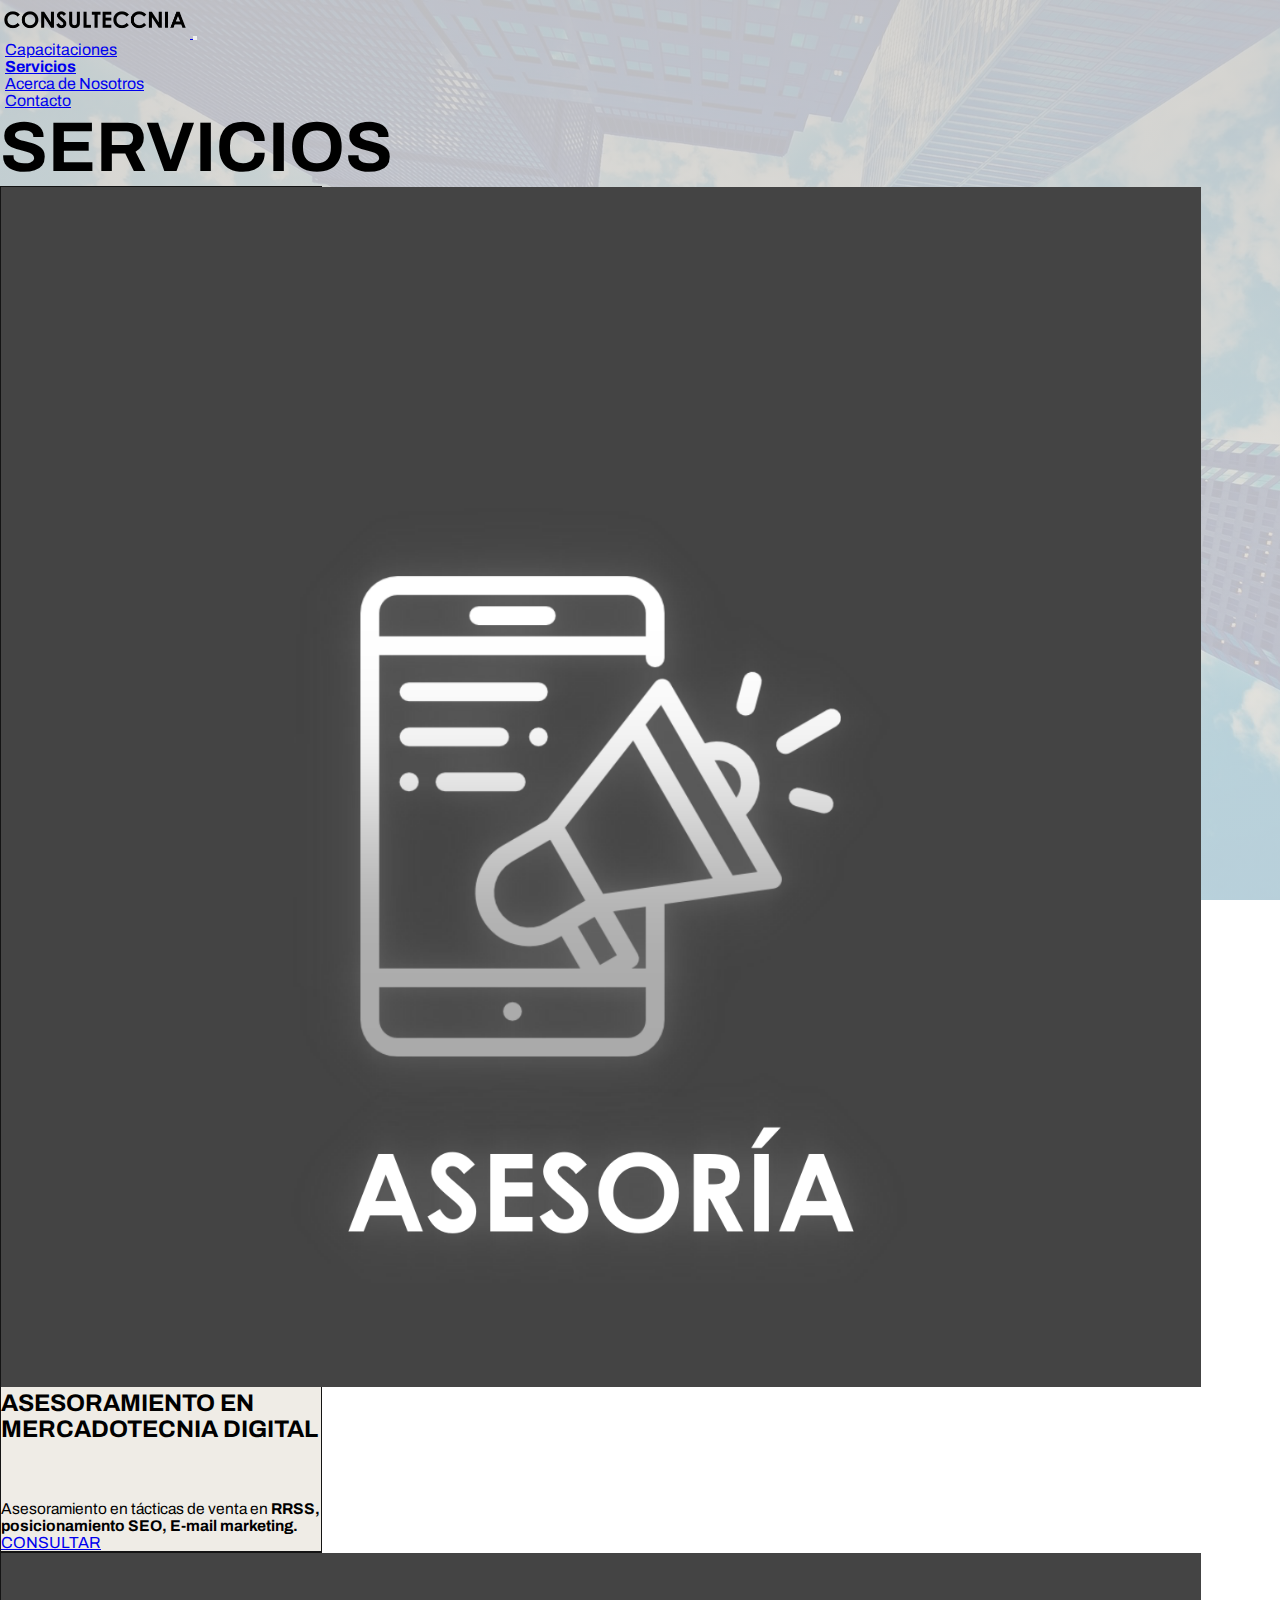
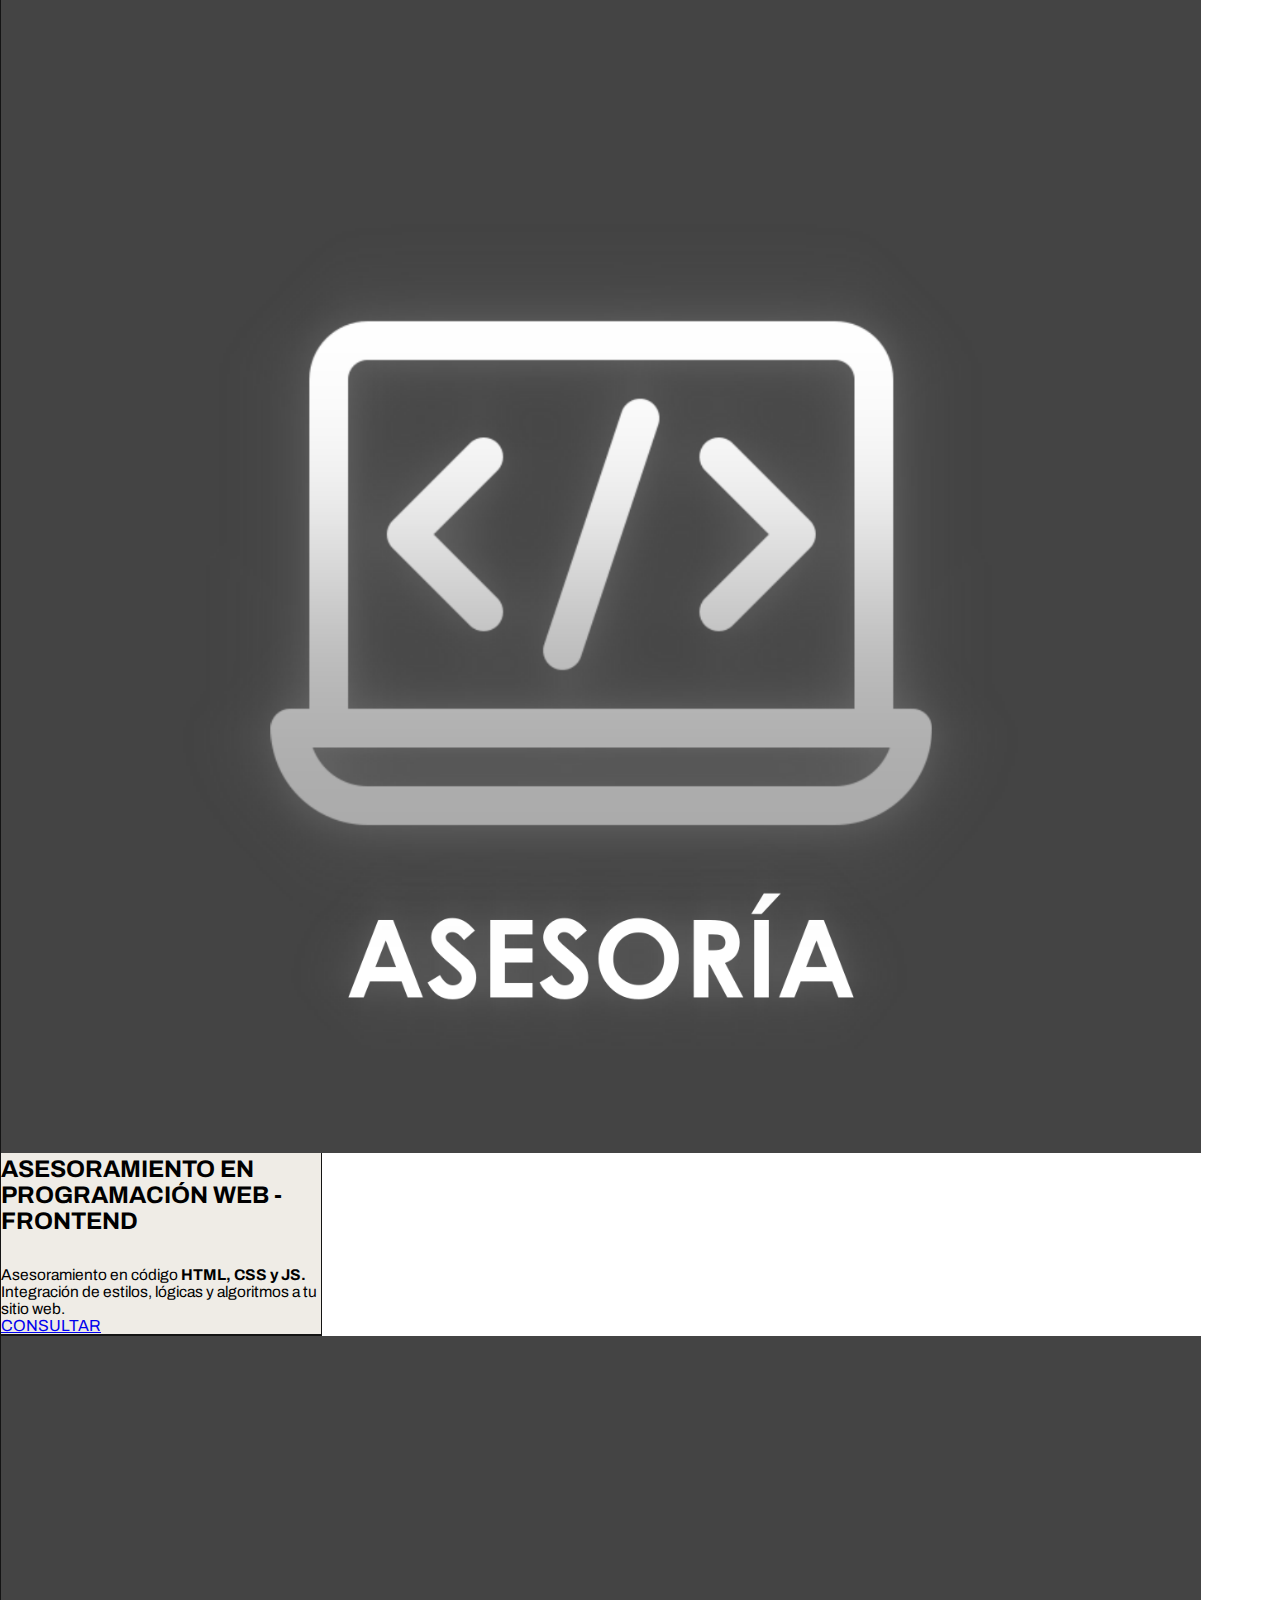
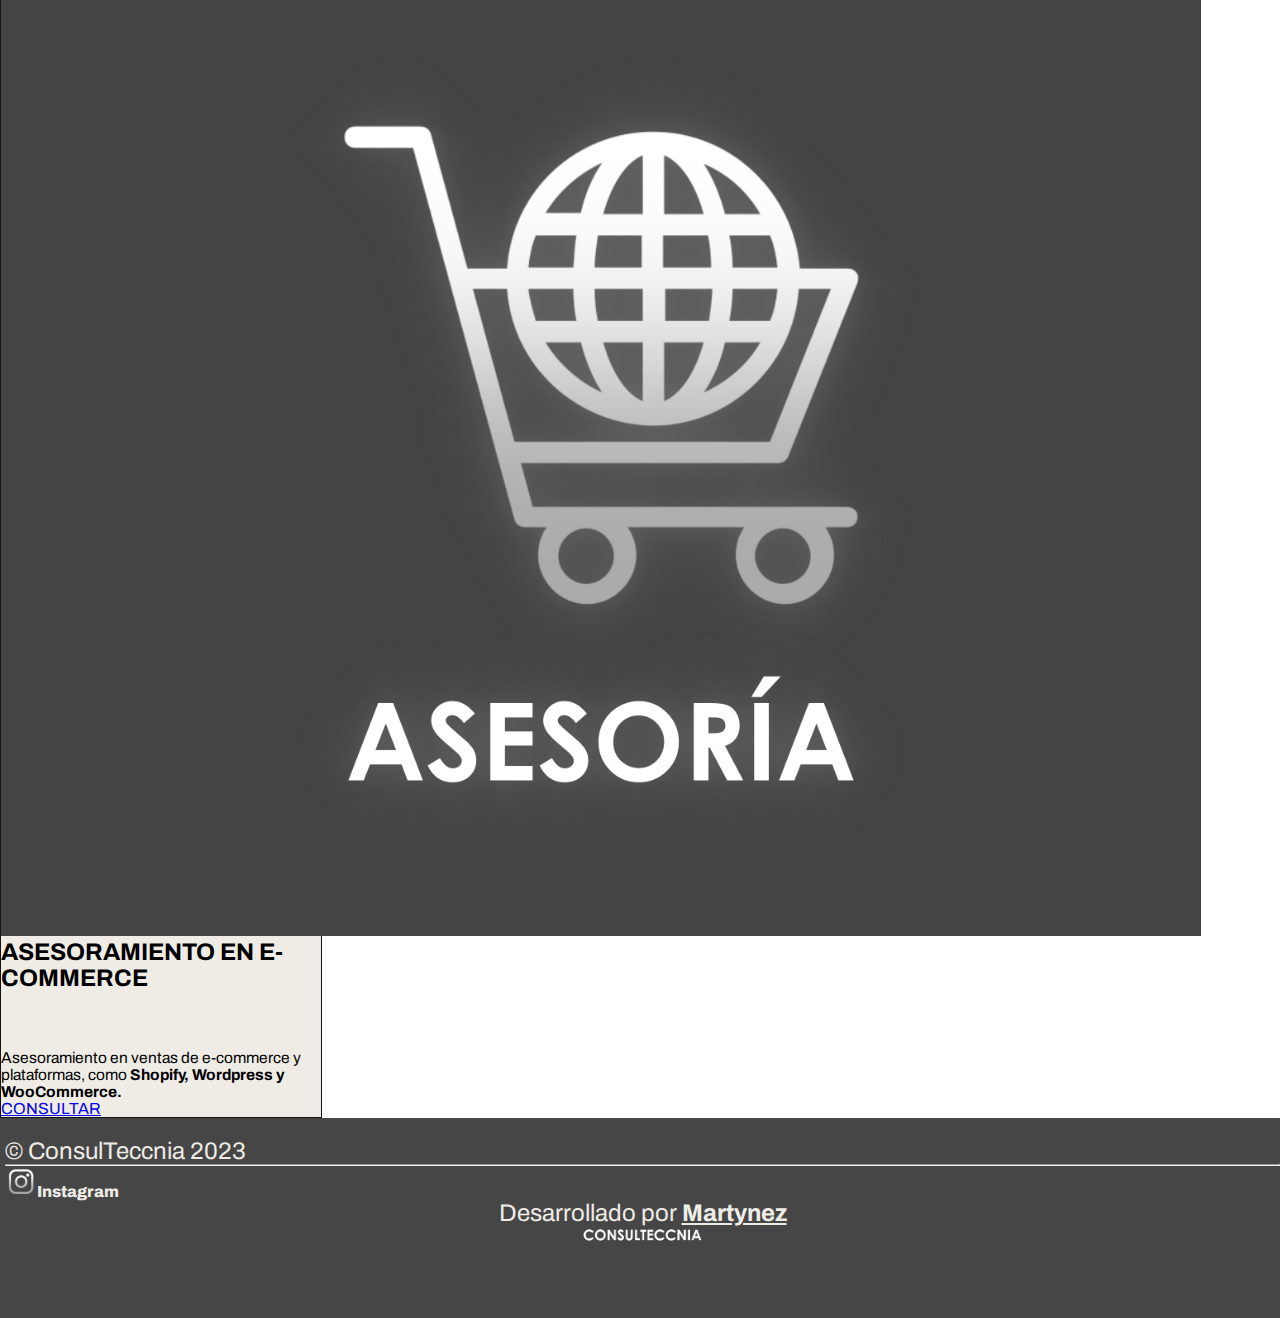
<file: views/services.html>
<!DOCTYPE html>
<html lang="en">

<head>
    <meta charset="UTF-8">
    <meta http-equiv="X-UA-Compatible" content="IE=edge">
    <meta name="viewport" content="width=device-width, initial-scale=1.0">
    <title>Servicios - ConsulTeccnia</title>
    <!-- invocar fuentes -->
    <link rel="preconnect" href="https://fonts.googleapis.com">
    <link rel="preconnect" href="https://fonts.gstatic.com" crossorigin>
    <link href="https://fonts.googleapis.com/css2?family=Archivo:wght@400;500;600&display=swap" rel="stylesheet">
    <!-- fin invocar fuentes -->

    <!-- Bootstrap -->
    <link href="https://cdn.jsdelivr.net/npm/bootstrap@5.3.0-alpha1/dist/css/bootstrap.min.css" rel="stylesheet"
        integrity="sha384-GLhlTQ8iRABdZLl6O3oVMWSktQOp6b7In1Zl3/Jr59b6EGGoI1aFkw7cmDA6j6gD" crossorigin="anonymous">
    <script src="https://cdn.jsdelivr.net/npm/bootstrap@5.3.0-alpha1/dist/js/bootstrap.bundle.min.js"
        integrity="sha384-w76AqPfDkMBDXo30jS1Sgez6pr3x5MlQ1ZAGC+nuZB+EYdgRZgiwxhTBTkF7CXvN"
        crossorigin="anonymous"></script>
    <!-- fin Bootstrap -->

    <!-- invocar CSS -->
    <link rel="stylesheet" href="../css/style.css">
    <!-- fin invocar CSS -->
    <link rel="shortcut icon" href="../assets/imgs/favicon.png" type="image/x-icon">
</head>

<body class="body">
    <!-- inicio del header -->
    <header class="header">
        <!-- inicio de barra de navegación -->
        <nav class="navbar navbar-expand-lg navegador-gris">
            <div class="container-fluid">
                <a class="navbar-brand" href="../index.html">
                    <img src="../assets/imgs/logotype.png" width="190" alt="logotype">
                </a>
                <button class="navbar-toggler" type="button" data-bs-toggle="collapse"
                    data-bs-target="#navbarTogglerDemo01" aria-controls="navbarTogglerDemo01" aria-expanded="false"
                    aria-label="Toggle navigation">
                    <span class="navbar-toggler-icon"></span>
                </button>
                <div class="collapse navbar-collapse" id="navbarTogglerDemo01">
                    <ul class="navbar-nav me-auto mb-2 mb-lg-0">
                        <li class="nav-item">
                            <a class="nav-link p-2" aria-current="page" href="./courses.html">Capacitaciones</a>
                        </li>
                        <li class="nav-item">
                            <a class="nav-link p-2 active" href="./services.html">Servicios</a>
                        </li>
                        <li class="nav-item">
                            <a class="nav-link p-2" href="./about-me.html">Acerca de Nosotros</a>
                        </li>
                        <li class="nav-item">
                            <a class="nav-link p-2" href="./contact.html">Contacto</a>
                        </li>
                    </ul>
                </div>
            </div>
        </nav>
        <!-- fin barra de navegación -->
    </header>
    <!-- fin del header -->

    <!-- inicio del main -->
    <main class="main">
        <!-- seccion de cursos -->
        <section class="servicios m-2">
            <h1 class="h1__bold display-1 p-3">SERVICIOS</h1>

            <!-- container fluid que ocupa el 100% del width -->
            <div class="container-fluid">


                <!-- sistema de grids para servicios, como el utilizado en cursos -->
                <div class="row gy-5">

                    <!-- asesoramiento en mercadotecnia digital -->
                    <div class="col">
                        <div class="card">
                            <img src="../assets/imgs/services/marketing-digital-servicios.png" class="card-img-top"
                                alt="asesoria-mercadotecnia-digital">
                            <div class="card-body">
                                <h5 class="card-title">ASESORAMIENTO EN MERCADOTECNIA DIGITAL</h5>
                                <p class="card-text">Asesoramiento en tácticas de venta en <b>RRSS, posicionamiento SEO,
                                        E-mail marketing.</b></p>
                                <a href="#" class="btn btn-secondary">CONSULTAR</a>
                            </div>
                        </div>
                    </div>
                    <!-- fin asesoramiento en mercadotecnia digital -->

                    <!-- asesoramiento en programación frontend  -->
                    <div class="col">
                        <div class="card">
                            <img src="../assets/imgs/services/asesoria-frontend.png" class="card-img-top"
                                alt="asesoria-frontend">
                            <div class="card-body">
                                <h5 class="card-title">ASESORAMIENTO EN PROGRAMACIÓN WEB - FRONTEND</h5>
                                <p class="card-text">Asesoramiento en código <b>HTML, CSS y JS.</b> Integración de
                                    estilos,
                                    lógicas y algoritmos a tu sitio web.</p>
                                <a href="#" class="btn btn-secondary">CONSULTAR</a>
                            </div>
                        </div>
                    </div>
                    <!--fin asesoramiento en programación frontend -->

                    <!-- asesoramiento en e-commerce -->
                    <div class="col">
                        <div class="card">
                            <img src="../assets/imgs/services/e-commerce.png" class="card-img-top"
                                alt="asesoria-e-commerce">
                            <div class="card-body">
                                <h5 class="card-title">ASESORAMIENTO EN E-COMMERCE</h5>
                                <p class="card-text">Asesoramiento en ventas de e-commerce y plataformas, como
                                    <b>Shopify,
                                        Wordpress y WooCommerce.</b>
                                </p>
                                <a href="#" class="btn btn-secondary">CONSULTAR</a>
                            </div>
                        </div>
                    </div>
                    <!-- fin curso de marketing digital -->

                </div>
                <!-- fin del sistema de grids -->

            </div>
            <!-- fin del container fluid -->
        </section>
        <!-- fin de la seccion -->
    </main>
    <!-- fin del main -->

    <!-- pie de página -->
    <footer class="footer mt-2">
        <p>&copy; ConsulTeccnia 2023</p>
        <hr>
        <div class="contenedor-instagram">
            <a class="enlace-insta" href="https://www.instagram.com/consulteccnia" target="_blank">
                <img class="insta" src="../assets/imgs/ig_white.png" alt="instagram-consulteccnia">Instagram
            </a>
        </div>
        <div class="creditos">
            <p>Desarrollado por <a href="https://www.instagram.com/martynezprod" target="_blank"><b>Martynez</b></a></p>
            <img src="../assets/imgs/logotype-of-footer.png" alt="logotype-consulteccnia-footer"
                class="footer__logotype">
        </div>
    </footer>
    <!-- fin pie de página -->
</body>

</html>
</file>
<file: css/style.css>
@charset "UTF-8";
/*imports*/
/*archivo sobre fuentes y propiedades*/
/*estilos en general para h1 desktop, luego usados como extensión*/
.h1-styles-desktop, h1 {
  font-size: 4.4em;
}

/*estilos en general para h2 desktop, luego usado como extensión*/
.h2-styles-desktop, h2 {
  font-size: 2.9em;
  text-align: center;
  color: rgb(40, 40, 40);
  font-weight: 800;
}

/*estilos en general para h3 desktop, luego usarlo como extensión*/
.h3-styles-desktop, h3 {
  font-size: 1.6em;
  text-align: center;
  font-weight: 700;
}

/*clase para los hovers del a*/
.anchor-hover, .header .active:hover, .header .nav-link:hover {
  background: linear-gradient(190deg, rgba(0, 0, 0, 0.8), rgba(63, 63, 63, 0.9));
  color: rgb(230, 230, 230);
  border-radius: 5px;
  transition: 0.2s all;
}

.p-styles-desktop, p {
  font-size: 1.5em;
}

/*archivo sobre colores*/
/*archivo para maquetar grids*/
/*archivo para sombras*/
/*archivo para los anchos de cajas, textos u otros elementos*/
/*archivo que añade props en los boxs y divs*/
/*archivo que configura props en tarjetitas (cards)*/
/*mixin para tamaños de fuente de card-titles y altura*/
.card-duration, .cursos .card-duration {
  font-size: 1.3em;
  text-decoration: 1px underline gray;
}

/*archivo que añade animaciones*/
.animation-button-courses, .oferta-cursos .oferta-cursos__container .oferta-cursos__button {
  animation-name: animation-button-courses;
  animation-timing-function: linear;
  animation-iteration-count: infinite;
  animation-duration: 5s;
}
@keyframes animation-button-courses {
  0% {
    opacity: 0.2;
  }
  25% {
    opacity: 0.4;
  }
  50% {
    opacity: 0.6;
    background-color: rgb(20, 20, 20);
    box-shadow: 0px 0px 25px 3px rgb(97, 97, 97);
    color: rgb(239, 236, 230);
    border-radius: 40px;
  }
  75% {
    opacity: 0.8;
    background-color: rgb(20, 20, 20);
    box-shadow: 0px 0px 25px 3px rgb(97, 97, 97);
    color: rgb(239, 236, 230);
    box-shadow: 2px 0px 15px 1px rgb(201, 201, 172);
  }
  100% {
    opacity: 1;
    background-color: rgb(20, 20, 20);
    box-shadow: 0px 0px 25px 3px rgb(97, 97, 97);
    color: rgb(239, 236, 230);
  }
}

/*reseteo universal*/
* {
  margin: 0%;
  padding: 0%;
}

/*fuente de texto*/
body {
  font-family: "Archivo", sans-serif;
}

/*atributos a los h's en general*/
/*fin atributos a los h's en general*/
/*estructuras de la clase body*/
.body {
  display: grid;
  grid-template: "header" auto "main" auto "footer" 200px/100%;
  background-image: linear-gradient(0deg, rgba(230, 230, 230, 0.8), rgba(210, 210, 210, 0.9)), url("../assets/imgs/rascacielos.jpg");
  background-repeat: no-repeat;
  background-attachment: fixed;
  background-size: cover;
}

/*fin estructuras al body*/
/*atributos en general al header*/
.header {
  grid-area: header;
  max-width: 100%;
}
.header .nav-link {
  margin-left: 5px;
}
.header .nav-link:hover {
  text-decoration: underline;
}
.header .active {
  font-weight: bolder;
}
.header .active:hover {
  text-decoration: none;
  color: rgb(235, 235, 235);
}

/*fin atributos en general al header*/
/*clase main con su grid area*/
.main {
  grid-area: main;
}

/*atributos al primer section del index*/
.oferta-cursos {
  height: 360px;
  background-attachment: fixed;
}
.oferta-cursos .oferta-cursos__container {
  padding: 20px;
  color: rgb(20, 20, 20);
}
.oferta-cursos .oferta-cursos__container .oferta-cursos__h2 {
  margin: 0%;
  font-size: 3.8em;
  font-family: Arial, Helvetica, sans-serif;
  transform: skew(1deg, 1deg);
}
.oferta-cursos .oferta-cursos__container .oferta-cursos__button {
  font-weight: 600;
  padding: 20px;
  font-size: 1.8em;
}

/*fin de atributos al primer section del index*/
/*atributos al section de beneficios-consulteccnia*/
.beneficios-consulteccnia {
  max-width: 100%;
  border-top: 0.2px solid rgb(20, 20, 20);
  background-color: rgb(239, 236, 230);
  border-bottom: 1px solid black;
}
.beneficios-consulteccnia .beneficios-consulteccnia__caja {
  padding: 10px;
  color: rgb(20, 20, 20);
  max-width: 27%;
}
.beneficios-consulteccnia .beneficios-consulteccnia__caja:hover {
  box-shadow: 0px 0px 15px 3px rgb(134, 134, 134);
  transition: 0.5s all;
  background-color: rgb(210, 210, 210);
}
.beneficios-consulteccnia .beneficios-consulteccnia__caja .beneficios_consulteccnia__h3 {
  text-decoration: underline gray;
}
.beneficios-consulteccnia .beneficios-consulteccnia__caja .beneficios-consulteccnia__img-card {
  width: 24%;
}

/*fin de atributos al section de beneficios-consulteccnia*/
/*atributos al section de ventajas-consulteccnia*/
.ventajas-consulteccnia {
  background-color: rgb(239, 236, 230);
  padding: 10px;
}
.ventajas-consulteccnia .ventajas-consulteccnia__h2 {
  margin-top: 100px;
  margin-bottom: 50px;
}
.ventajas-consulteccnia .contenedor-padre {
  background-image: url("../assets/imgs/raya-divisora.png");
  background-size: cover;
  background-position: center center;
  margin-bottom: 100px;
}
.ventajas-consulteccnia .contenedor-padre .ventajas-consulteccnia__contenedor-padre__flex-start {
  display: flex;
  flex-direction: column;
  align-items: flex-start;
}
.ventajas-consulteccnia .contenedor-padre .ventajas-consulteccnia__contenedor-padre__flex-end {
  display: flex;
  flex-direction: column;
  align-items: flex-end;
}
.ventajas-consulteccnia .contenedor-padre .ventajas-consulteccnia__contenedor {
  background-image: linear-gradient(20deg, rgba(0, 0, 0, 0.8), rgb(0, 0, 0)), url("../assets/imgs/city-map.jpg");
  background-attachment: fixed;
  padding: 10px;
  color: rgb(239, 236, 230);
  max-width: 48%;
  box-shadow: 0px 0px 25px 3px rgb(97, 97, 97);
  text-align: center;
}
.ventajas-consulteccnia .contenedor-padre .ventajas-consulteccnia__contenedor:hover {
  transition: 0.5s all;
  box-shadow: 0px 0px 15px 3px rgb(134, 134, 134);
  transform: skew(0deg, 2deg);
}
.ventajas-consulteccnia .contenedor-padre .ventajas-consulteccnia__contenedor .ventajas-consulteccnia__img-ventaja {
  width: 24%;
}
.ventajas-consulteccnia .contenedor-padre .ventajas-consulteccnia__contenedor .ventajas-consulteccnia__p {
  font-size: 1.8em;
  color: rgb(239, 236, 230);
}

/*fin de atributos al section de ventajas-consulteccnia*/
/*atributos a ubicacion*/
.ubicacion {
  border-top: 1px solid rgb(20, 20, 20);
  background-color: rgb(239, 236, 230);
}
.ubicacion .ubicacion__p {
  color: rgb(20, 20, 20);
  padding: 15px;
}
.ubicacion .ubicacion__iframe {
  border-radius: 10px;
  box-shadow: 0px 0px 25px 3px rgb(97, 97, 97);
}

/*fin atributos a ubicacion*/
/*atributos a la sección cursos*/
.cursos {
  max-width: 100%;
}
.cursos .col {
  padding-right: 0%;
  padding-left: 0%;
}
.cursos .card-title {
  font-size: 1.6em;
  height: 90px;
}
/*fin atributos a sección cursos*/
/*atributos en general a las cards de servicios y capacitaciones*/
.card {
  background-color: rgb(239, 236, 230);
  border: 1px solid rgb(20, 20, 20);
  width: 20rem;
}
.card:hover {
  box-shadow: 0px 0px 15px 3px rgb(134, 134, 134);
  transition: 0.5s all;
  background-color: rgb(20, 20, 20);
  color: rgb(239, 236, 230);
}
.card:hover .btn {
  background-color: rgb(239, 236, 230);
  color: rgb(20, 20, 20);
  transition: 0.5s all;
  font-weight: 400;
}
.card:hover .card-img-top {
  transition: 0.5s all;
}
.card .card-text {
  font-size: 0.97em;
}

/*fin atributos en general a las cards de servicios y capacitaciones*/
/*atributos en general a la sección de servicios*/
.servicios {
  max-width: 100%;
}
.servicios .col {
  padding-right: 0%;
  padding-left: 0%;
}
.servicios .card-title {
  font-size: 1.5em;
  height: 110px;
}

/*fin atributos en general a la sección de servicios*/
/*atributos a la sección de about-me*/
.about-me {
  padding: 10px;
}
.about-me .about-me__img {
  max-width: 90%;
  box-shadow: 0px 0px 25px 3px rgb(97, 97, 97);
}
.about-me .about-me__legend {
  font-size: 1.3em;
}

/*fin de atributos a la sección de about-me*/
/*atributos al section de la page contactos*/
.contact {
  background-color: rgb(239, 236, 230);
  /* atributos a elementos dentro de la clase formulario*/
}
.contact .formulario {
  background-color: rgb(70, 70, 70);
  border-radius: 9px;
  box-shadow: 0px 0px 25px 3px rgb(97, 97, 97);
  color: rgb(239, 236, 230);
}
.contact .formulario .form-control {
  width: 40%;
  border-bottom: 1px solid rgb(239, 236, 230);
}
.contact .formulario .form-label {
  font-weight: 800;
}

/* fin de atributos a la section de page contactos*/
/*atributos a elementos dentro de la clase footer*/
.footer {
  padding: 20px 0px 15px 5px;
  grid-area: footer;
  background-color: rgb(70, 70, 70);
}
.footer p {
  color: rgb(239, 236, 230);
}
.footer .enlace-insta {
  text-decoration: none;
  color: rgb(239, 236, 230);
  font-weight: 800;
}
.footer .insta {
  width: 2%;
  padding: 3px;
}
.footer hr {
  color: rgb(239, 236, 230);
}
.footer a {
  color: rgb(239, 236, 230);
}
.footer .creditos {
  display: flex;
  flex-direction: column;
  align-items: center;
  color: rgb(239, 236, 230);
}
.footer .footer__logotype {
  width: 10%;
}

/*fin atributos a elementos dentro de la clase footer*/
/*AQUÍ COMIENZAN LOS MEDIA QUERIES*/
/*AQUÍ COMIENZAN LOS MEDIA QUERIES*/
/*AQUÍ COMIENZAN LOS MEDIA QUERIES*/
/*adaptación a extra large*/
@media only screen and (max-width: 1200px) {
  h1 {
    font-size: 4em;
  }
  h2 {
    font-size: 2.4em;
  }
  h3 {
    font-size: 1.4em;
  }
  p {
    font-size: 1.3em;
  }
  /*sección oferta-cursos*/
  .oferta-cursos {
    height: auto;
  }
  .oferta-cursos .oferta-cursos__container .oferta-cursos__button {
    padding: 10px;
  }
  /*fin sección oferta-cursos*/
  /*sección beneficios-consulteccnia*/
  .beneficios-consulteccnia .beneficios-consulteccnia__caja {
    padding: 10px;
    color: rgb(20, 20, 20);
    max-width: 75%;
  }
  /*fin de sección beneficios-consulteccnia*/
  /*section ventajas-consulteccnia*/
  .ventajas-consulteccnia .contenedor-padre .ventajas-consulteccnia__contenedor {
    padding: 10px;
    color: rgb(235, 235, 235);
    max-width: 48%;
  }
  .ventajas-consulteccnia .contenedor-padre .ventajas-consulteccnia__contenedor:hover {
    transform: none;
  }
  .ventajas-consulteccnia .contenedor-padre .ventajas-consulteccnia__contenedor .ventajas-consulteccnia__h2 {
    padding: 0px 0px 15px 0px;
  }
  .ventajas-consulteccnia .contenedor-padre .ventajas-consulteccnia__contenedor .ventajas-consulteccnia__p {
    font-size: 1.6em;
  }
  /*fin section ventajas-consulteccnia*/
  .cursos .card-duration {
    font-size: 1.2em;
  }
  /*cards*/
  .card {
    width: 19rem;
  }
  /*fin de sección about-me*/
  /*atributos section contact*/
  .contact .formulario .form-control {
    width: 70%;
  }
  /*fin de atributos al section contact*/
  /*elementos del pie*/
  .footer .insta {
    width: 4%;
  }
  .footer__logotype {
    width: 10%;
  }
}
/* adaptación a large*/
@media only screen and (max-width: 992px) {
  h1 {
    font-size: 3.2em;
  }
  h2 {
    font-size: 2.2em;
  }
  h3 {
    font-size: 1.2em;
  }
  p {
    font-size: 1.3em;
  }
  header {
    background-color: rgb(235, 235, 235);
    box-shadow: 0px 0px 25px 3px rgb(97, 97, 97);
  }
  header .navbar > .container,
  header .navbar > .container-fluid,
  header .navbar > .container-lg,
  header .navbar > .container-md,
  header .navbar > .container-sm,
  header .navbar > .container-xl,
  header .navbar > .container-xxl {
    display: flex;
    flex-wrap: inherit;
    align-items: flex-start;
    flex-direction: column;
  }
  header .navbar-toggler {
    box-shadow: 0px 2px 5px 0px;
  }
  header .nav-link {
    color: rgb(20, 20, 20);
    font-weight: 800;
  }
  header .navbar-collapse {
    margin-top: 12.5px;
  }
  /*sección de oferta-cursos*/
  .oferta-cursos .oferta-cursos__container .oferta-cursos__h2 {
    font-size: 2.6em;
  }
  /*fin de sección de oferta-cursos*/
  /*sección de beneficios-consulteccnia*/
  .beneficios-consulteccnia .beneficios-consulteccnia__caja .beneficios-consulteccnia__p {
    font-size: 1.2em;
  }
  /*fin sección de beneficios-consulteccnia*/
  /*section ventajas-consulteccnia*/
  .ventajas-consulteccnia .ventajas-consulteccnia__h2 {
    margin: 25px;
  }
  .ventajas-consulteccnia .contenedor-padre {
    background-image: none;
  }
  .ventajas-consulteccnia .contenedor-padre .ventajas-consulteccnia__contenedor-padre__flex-end,
  .ventajas-consulteccnia .contenedor-padre .ventajas-consulteccnia__contenedor-padre__flex-start {
    display: flex;
    flex-direction: column;
    align-items: center;
    margin: 12px;
  }
  .ventajas-consulteccnia .contenedor-padre .ventajas-consulteccnia__contenedor-padre__flex-end .ventajas-consulteccnia__contenedor,
  .ventajas-consulteccnia .contenedor-padre .ventajas-consulteccnia__contenedor-padre__flex-start .ventajas-consulteccnia__contenedor {
    padding: 10px;
    color: rgb(235, 235, 235);
    max-width: 95%;
  }
  .ventajas-consulteccnia .contenedor-padre .ventajas-consulteccnia__contenedor-padre__flex-end .ventajas-consulteccnia__contenedor .ventajas-consulteccnia__p,
  .ventajas-consulteccnia .contenedor-padre .ventajas-consulteccnia__contenedor-padre__flex-start .ventajas-consulteccnia__contenedor .ventajas-consulteccnia__p {
    font-size: 1.3em;
  }
  /*fin del section ventajas-consulteccnia*/
  .cursos .card-duration {
    font-size: 1.1em;
  }
  /*sección de about-me*/
  .about-me .about-me__legend {
    font-size: 1.2em;
  }
  /*fin sección de about-me*/
  /*tarjetitas en general de servicios y cursos*/
  .card {
    width: 16rem;
  }
  /*section de contact*/
  .contact {
    /*input del formulario*/
  }
  .contact .formulario .form-control {
    width: 60%;
  }
  /*fin section de contact*/
  /*elementos del pie*/
  .footer .footer__logotype {
    width: 17%;
  }
}
/*adaptando medidas a extra small*/
@media only screen and (min-width: 270px) and (max-width: 576px) {
  h1 {
    font-size: 2.6em;
  }
  h2 {
    font-size: 1.4em;
  }
  h3 {
    font-size: 1em;
  }
  p {
    font-size: 0.8em;
  }
  /*section de oferta-cursos*/
  .oferta-cursos .oferta-cursos__container {
    color: rgb(20, 20, 20);
  }
  .oferta-cursos .oferta-cursos__container .oferta-cursos__h2 {
    font-size: 2em;
  }
  .oferta-cursos .oferta-cursos__container .oferta-cursos__button {
    font-size: 1em;
  }
  /*fin atributos al section de ubicacion*/
  /*sección de about-me*/
  .about-me__legend {
    font-size: 0.9em;
  }
  /*fin de sección de about-me*/
  /*cards*/
  .card {
    width: 13.5rem;
  }
  /*atributos a contact*/
  .contact .formulario .form-control {
    width: 90%;
  }
  /*fin atributos a contact*/
  /*titulos de las cards en cursos*/
  .cursos .card-title {
    font-size: 1.2em;
    height: 80px;
  }
  /*títulos de las cards en servicios*/
  .servicios .card-title {
    font-size: 1.2em;
    height: 100px;
  }
  .servicios .card-text {
    font-size: 0.87em;
  }
  /*el logotipo del footer al final*/
  .footer .insta {
    width: 6.5%;
    padding: 3px;
  }
  .footer .footer__logotype {
    width: 33%;
  }
}

/*# sourceMappingURL=style.css.map */
</file>
